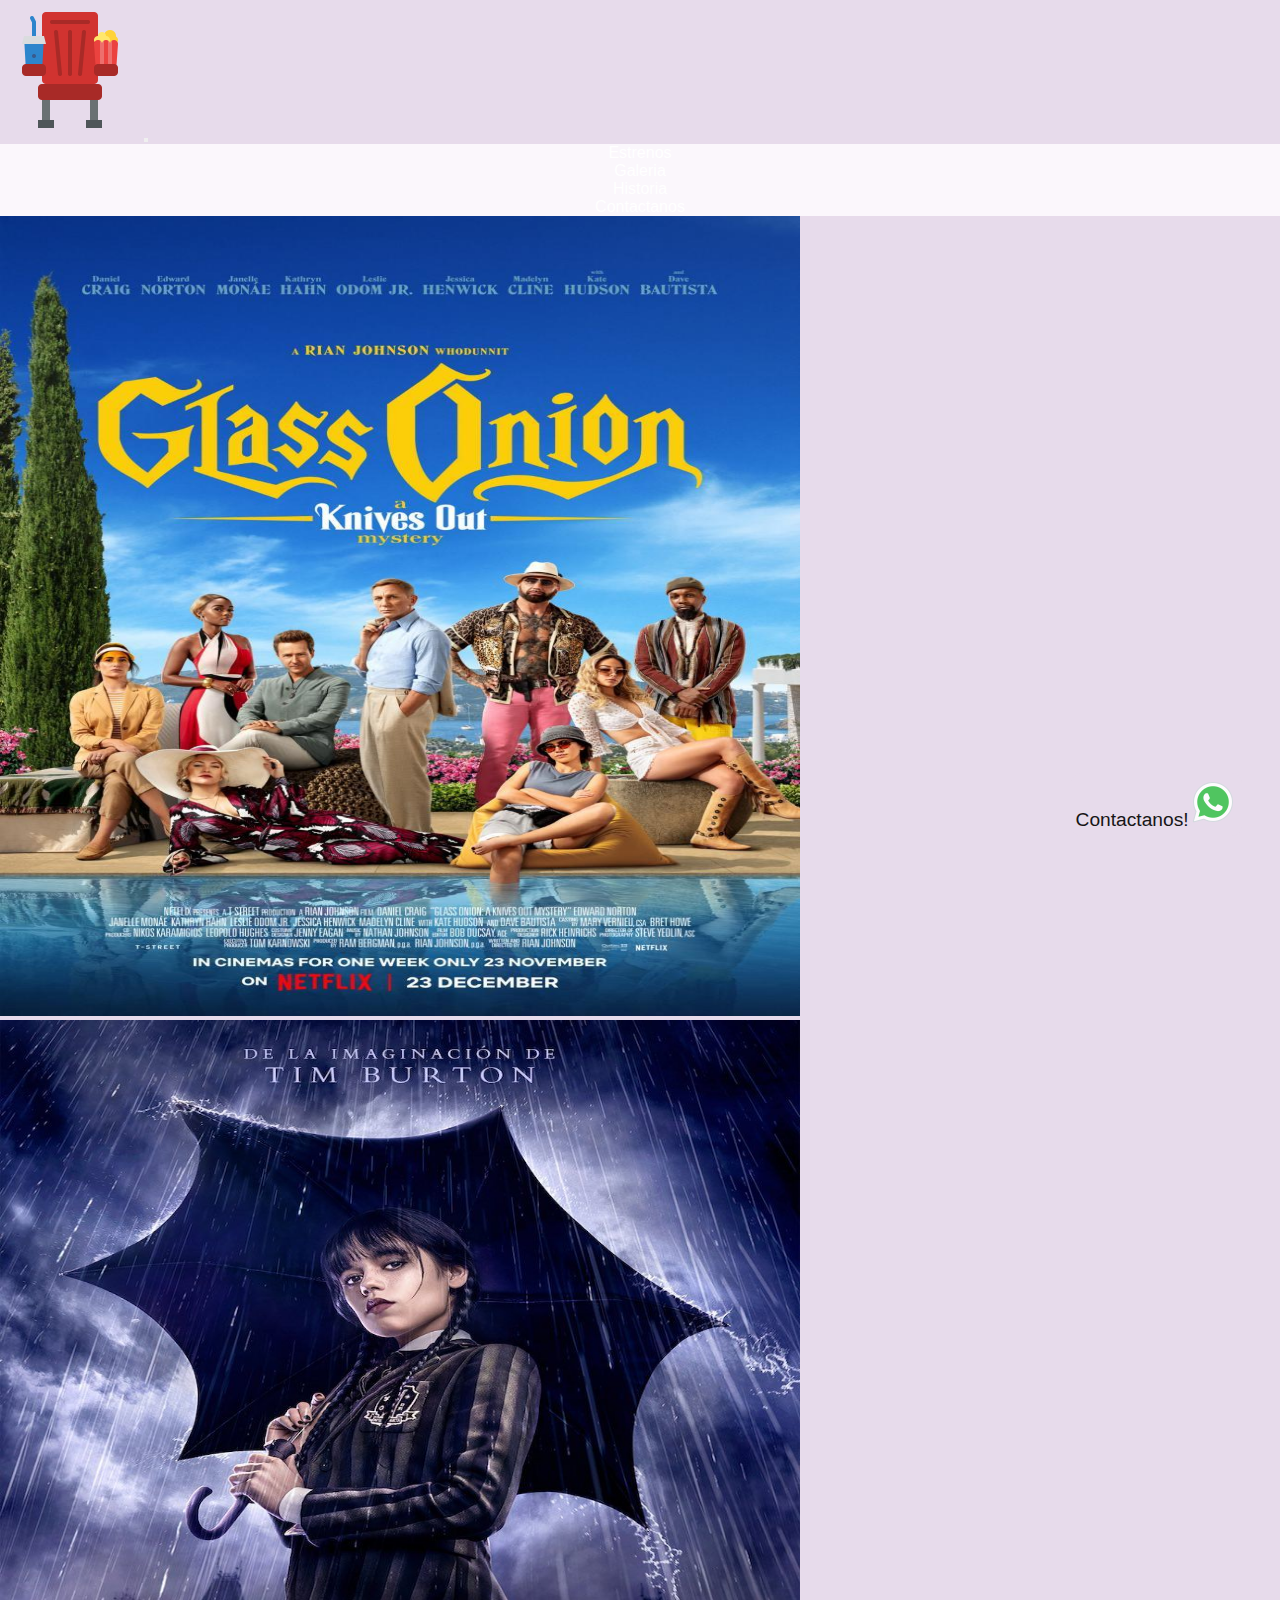
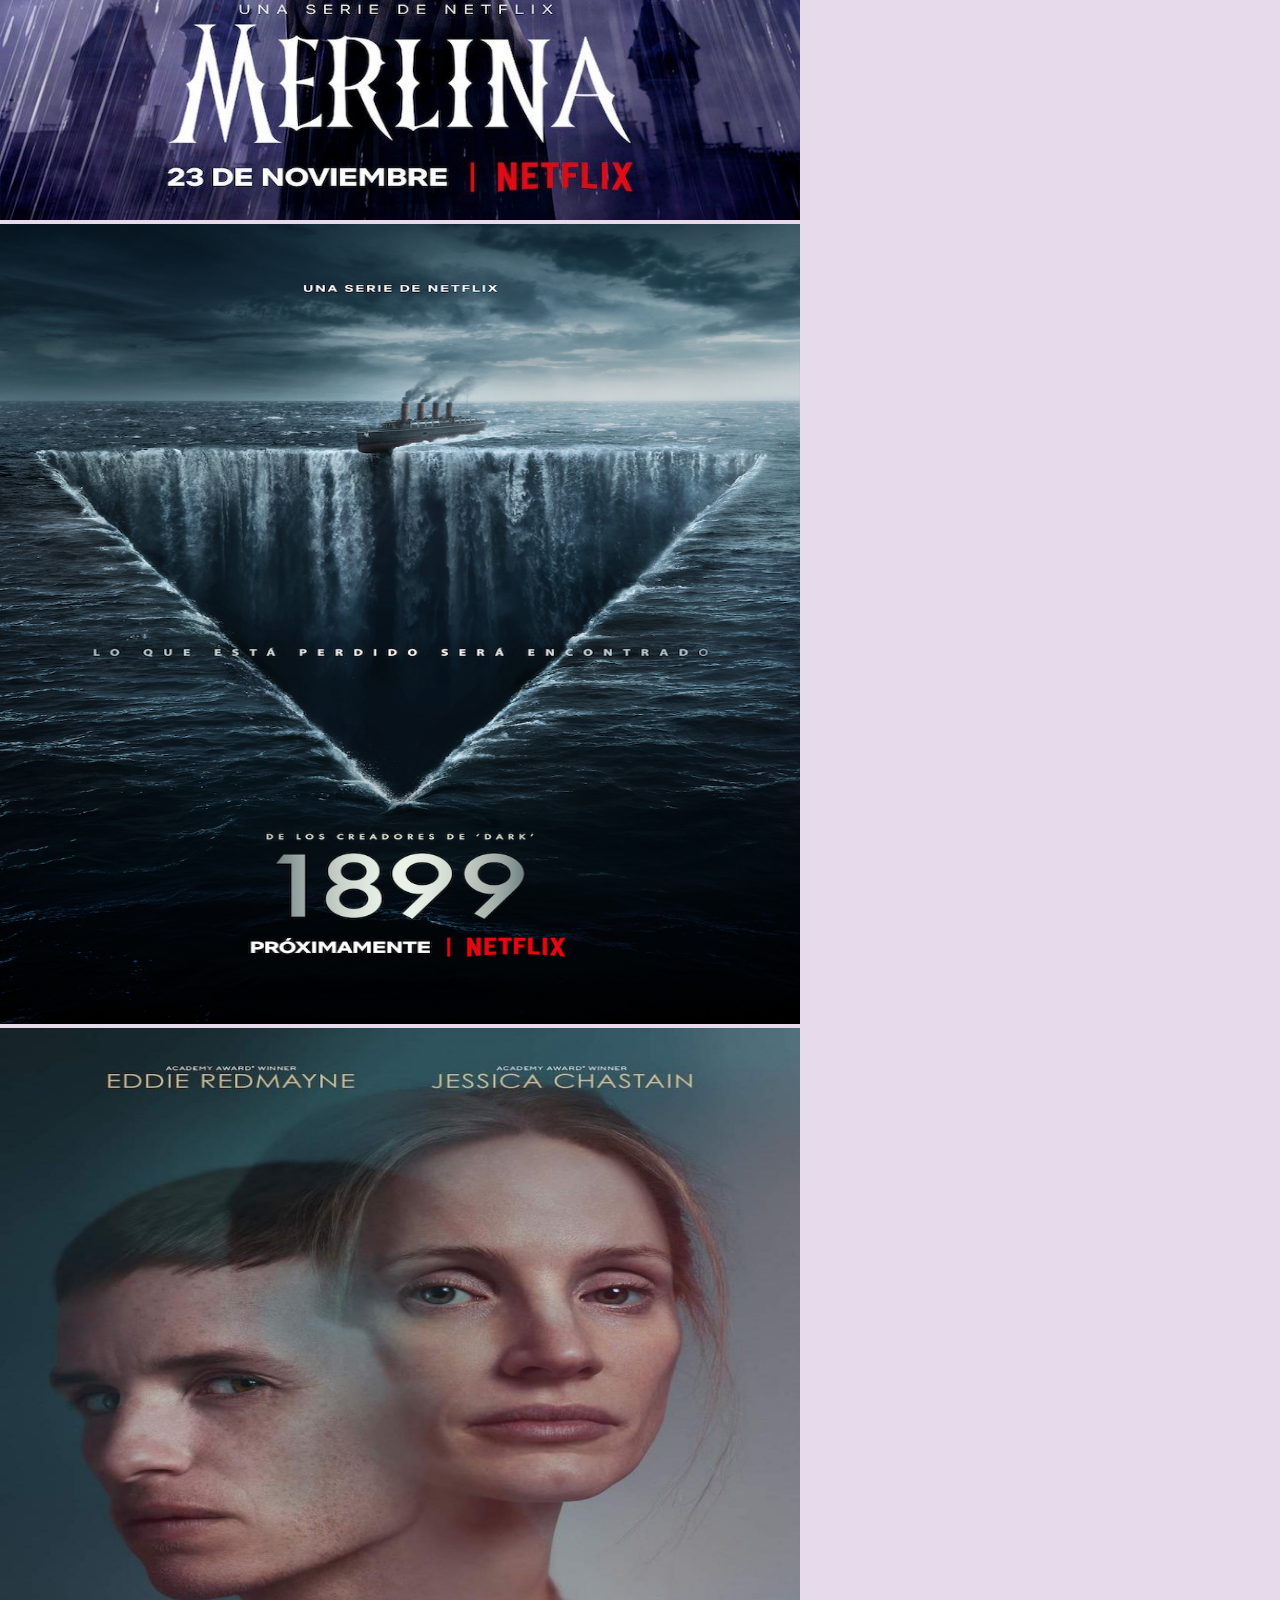
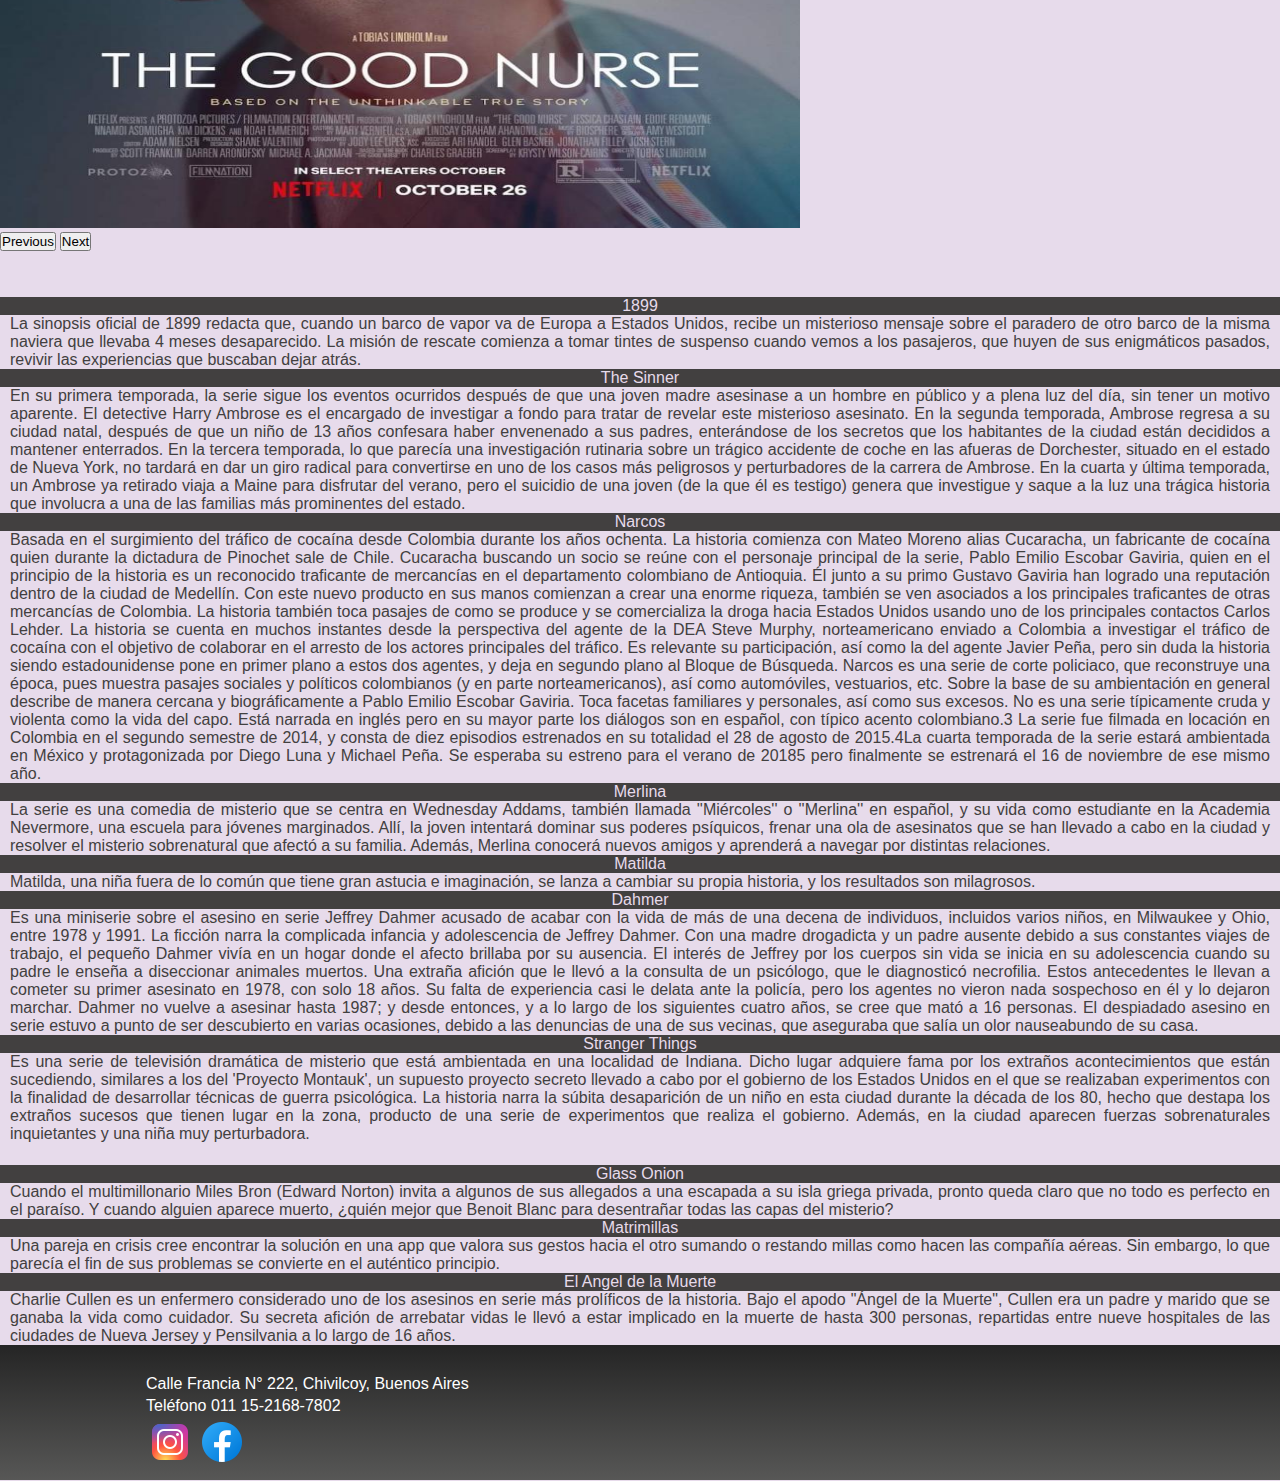
<file: Index.html>
<!DOCTYPE html>
<html lang="en">

<head>
    <meta charset="UTF-8">
    <meta http-equiv="X-UA-Compatible" content="IE=edge">
    <meta name="viewport" content="width=device-width, initial-scale=1.0">
    <meta name="keywords" content="cine, series, peliculas, criticas, festivales, internacional, nacional">
    <meta name="description" content="Pagina de criticas de peliculas y series">
    <title>Tu Butaca</title>
    <!--ICONO-->
    <link rel="shortcut icon" href="./img/Butaca.png" type="image/x-icon">
    <!-- link google fonts -->
    <link rel="preconnect" href="https://fonts.googleapis.com">
    <link rel="preconnect" href="https://fonts.gstatic.com" crossorigin>
    <link href="https://fonts.googleapis.com/css2?family=Poppins:ital,wght@1,400;1,500&display=swap" rel="stylesheet">
    <link rel="stylesheet" href="https://cdnjs.cloudflare.com/ajax/libs/font-awesome/6.2.1/css/all.min.css"
        integrity="sha512-MV7K8+y+gLIBoVD59lQIYicR65iaqukzvf/nwasF0nqhPay5w/9lJmVM2hMDcnK1OnMGCdVK+iQrJ7lzPJQd1w=="
        crossorigin="anonymous" referrerpolicy="no-referrer" />
    <!-- link animaciones -->
    <link href="https://unpkg.com/aos@2.3.1/dist/aos.css" rel="stylesheet">
    <!--CDN BOOTSTRAP-->
    <link href="https://cdn.jsdelivr.net/npm/bootstrap@5.3.0-alpha1/dist/css/bootstrap.min.css" rel="stylesheet"
        integrity="sha384-GLhlTQ8iRABdZLl6O3oVMWSktQOp6b7In1Zl3/Jr59b6EGGoI1aFkw7cmDA6j6gD" crossorigin="anonymous">
    <link rel="stylesheet" href="./css/style.css">
</head>

<body>
    <!--Titulo y nav-->

    <!-- Header-->
    <header>
        <nav class="navbar navbar-expand-lg bg-body-tertiary">
            <div class="container-fluid">
                <a class="navbar-brand" href="./Index.html">
                    <img class="logoPrincipal" src="./img/Butaca.png" alt="">
                </a>
                <button class="navbar-toggler" type="button" data-bs-toggle="collapse" data-bs-target="#navbarNav"
                    aria-controls="navbarNav" aria-expanded="false" aria-label="Toggle navigation">
                    <span class="navbar-toggler-icon"></span>
                </button>
                <div class="collapse navbar-collapse" id="navbarNav">
                    <ul class="navbar-nav">
                        <li class="nav-item">
                            <a class="nav-link active" aria-current="page" href="./pages/estrenos.html">Estrenos</a>
                        </li>
                        <li class="nav-item">
                            <a class="nav-link" href="./pages/galeria.html">Galeria</a>
                        </li>
                        <li class="nav-item">
                            <a class="nav-link" href="./pages/historia.html">Historia</a>
                        </li>
                        <li class="nav-item">
                            <a class="nav-link" href="./pages/contactanos.html">Contactanos</a>
                        </li>
                    </ul>
                </div>
            </div>
        </nav>
    </header>

    <!-- Main-->
    <main>
        <div id="carouselExample" class="carousel slide">
            <div class="carousel-inner">
                <div class="carousel-item active">
                    <img src="./img/Glass.jpg" class="d-block w-100" alt="...">
                </div>
                <div class="carousel-item">
                    <img src="./img/Merlina.jpg" class="d-block w-100" alt="...">
                </div>
                <div class="carousel-item">
                    <img src="./img/1899.jpg" class="d-block w-100" alt="...">
                </div>
                <div class="carousel-item">
                    <img src="./img/El angel.jpg" class="d-block w-100" alt="...">
                </div>
            </div>
            <button class="carousel-control-prev" type="button" data-bs-target="#carouselExample" data-bs-slide="prev">
                <span class="carousel-control-prev-icon" aria-hidden="true"></span>
                <span class="visually-hidden">Previous</span>
            </button>
            <button class="carousel-control-next" type="button" data-bs-target="#carouselExample" data-bs-slide="next">
                <span class="carousel-control-next-icon" aria-hidden="true"></span>
                <span class="visually-hidden">Next</span>
            </button>
        </div>
        <h2 data-aos="fade-up" data-aos-anchor-placement="center-bottom" data-aos-duration="2000" class="mt-2 text-center p-1">Criticas de Peliculas y Series</h2>

        <ul>
            <h4 data-aos="fade-up" data-aos-anchor-placement="center-bottom" data-aos-duration="2000" class="mt-2 text-center p-1">Series</h4>
            <ul>
                <li>1899</li>
                <p>La sinopsis oficial de 1899 redacta que, cuando un barco de vapor va de Europa a Estados Unidos, recibe un misterioso mensaje sobre el paradero de otro barco de la misma naviera que llevaba 4 meses desaparecido. La misión de rescate comienza a tomar tintes de suspenso cuando vemos a los pasajeros, que huyen de sus enigmáticos pasados, revivir las experiencias que buscaban dejar atrás. </p>
                <li>The Sinner</li>
                <p>En su primera temporada, la serie sigue los eventos ocurridos después de que una joven madre asesinase a un hombre en público y a plena luz del día, sin tener un motivo aparente. El detective Harry Ambrose es el encargado de investigar a fondo para tratar de revelar este misterioso asesinato.
                    En la segunda temporada, Ambrose regresa a su ciudad natal, después de que un niño de 13 años confesara haber envenenado a sus padres, enterándose de los secretos que los habitantes de la ciudad están decididos a mantener enterrados.
                    En la tercera temporada, lo que parecía una investigación rutinaria sobre un trágico accidente de coche en las afueras de Dorchester, situado en el estado de Nueva York, no tardará en dar un giro radical para convertirse en uno de los casos más peligrosos y perturbadores de la carrera de Ambrose.
                    En la cuarta y última temporada, un Ambrose ya retirado viaja a Maine para disfrutar del verano, pero el suicidio de una joven (de la que él es testigo) genera que investigue y saque a la luz una trágica historia que involucra a una de las familias más prominentes del estado.</p>
                <li>Narcos</li>
                <p>Basada en el surgimiento del tráfico de cocaína desde Colombia durante los años ochenta. La historia comienza con Mateo Moreno alias Cucaracha, un fabricante de cocaína quien durante la dictadura de Pinochet sale de Chile. Cucaracha buscando un socio se reúne con el personaje principal de la serie, Pablo Emilio Escobar Gaviria, quien en el principio de la historia es un reconocido traficante de mercancías en el departamento colombiano de Antioquia. Él junto a su primo Gustavo Gaviria han logrado una reputación dentro de la ciudad de Medellín. Con este nuevo producto en sus manos comienzan a crear una enorme riqueza, también se ven asociados a los principales traficantes de otras mercancías de Colombia. La historia también toca pasajes de como se produce y se comercializa la droga hacia Estados Unidos usando uno de los principales contactos Carlos Lehder.
                    La historia se cuenta en muchos instantes desde la perspectiva del agente de la DEA Steve Murphy, norteamericano enviado a Colombia a investigar el tráfico de cocaína con el objetivo de colaborar en el arresto de los actores principales del tráfico. Es relevante su participación, así como la del agente Javier Peña, pero sin duda la historia siendo estadounidense pone en primer plano a estos dos agentes, y deja en segundo plano al Bloque de Búsqueda. Narcos es una serie de corte policiaco, que reconstruye una época, pues muestra pasajes sociales y políticos colombianos (y en parte norteamericanos), así como automóviles, vestuarios, etc. Sobre la base de su ambientación en general describe de manera cercana y biográficamente a Pablo Emilio Escobar Gaviria. Toca facetas familiares y personales, así como sus excesos. No es una serie típicamente cruda y violenta como la vida del capo. Está narrada en inglés pero en su mayor parte los diálogos son en español, con típico acento colombiano.3​ La serie fue filmada en locación en Colombia en el segundo semestre de 2014, y consta de diez episodios estrenados en su totalidad el 28 de agosto de 2015.4​
                    La cuarta temporada de la serie estará ambientada en México y protagonizada por Diego Luna y Michael Peña. Se esperaba su estreno para el verano de 20185​ pero finalmente se estrenará el 16 de noviembre de ese mismo año.</p>
                <li>Merlina</li>
                <p>La serie es una comedia de misterio que se centra en Wednesday Addams, también llamada ''Miércoles'' o ''Merlina'' en español, y su vida como estudiante en la Academia Nevermore, una escuela para jóvenes marginados.
                    Allí, la joven intentará dominar sus poderes psíquicos, frenar una ola de asesinatos que se han llevado a cabo en la ciudad y resolver el misterio sobrenatural que afectó a su familia. Además, Merlina conocerá nuevos amigos y aprenderá a navegar por distintas relaciones.</p>
                <li>Matilda</li>
                <p>Matilda, una niña fuera de lo común que tiene gran astucia e imaginación, se lanza a cambiar su propia historia, y los resultados son milagrosos.</p>
                <li>Dahmer</li>
                <p>Es una miniserie sobre el asesino en serie Jeffrey Dahmer acusado de acabar con la vida de más de una decena de individuos, incluidos varios niños, en Milwaukee y Ohio, entre 1978 y 1991.
                    La ficción narra la complicada infancia y adolescencia de Jeffrey Dahmer. Con una madre drogadicta y un padre ausente debido a sus constantes viajes de trabajo, el pequeño Dahmer vivía en un hogar donde el afecto brillaba por su ausencia. El interés de Jeffrey por los cuerpos sin vida se inicia en su adolescencia cuando su padre le enseña a diseccionar animales muertos. Una extraña afición que le llevó a la consulta de un psicólogo, que le diagnosticó necrofilia.
                    Estos antecedentes le llevan a cometer su primer asesinato en 1978, con solo 18 años. Su falta de experiencia casi le delata ante la policía, pero los agentes no vieron nada sospechoso en él y lo dejaron marchar. Dahmer no vuelve a asesinar hasta 1987; y desde entonces, y a lo largo de los siguientes cuatro años, se cree que mató a 16 personas. El despiadado asesino en serie estuvo a punto de ser descubierto en varias ocasiones, debido a las denuncias de una de sus vecinas, que aseguraba que salía un olor nauseabundo de su casa.</p>
                <li>Stranger Things</li>
                <p>Es una serie de televisión dramática de misterio que está ambientada en una localidad de Indiana. Dicho lugar adquiere fama por los extraños acontecimientos que están sucediendo, similares a los del 'Proyecto Montauk', un supuesto proyecto secreto llevado a cabo por el gobierno de los Estados Unidos en el que se realizaban experimentos con la finalidad de desarrollar técnicas de guerra psicológica.
                    La historia narra la súbita desaparición de un niño en esta ciudad durante la década de los 80, hecho que destapa los extraños sucesos que tienen lugar en la zona, producto de una serie de experimentos que realiza el gobierno. Además, en la ciudad aparecen fuerzas sobrenaturales inquietantes y una niña muy perturbadora.</p>
            </ul>
        </ul>


        <h3 data-aos="fade-up" data-aos-anchor-placement="center-bottom" data-aos-duration="2000" class="mt-2 text-center p-1">Peliculas</h3>
        <ul>
            <li>Glass Onion</li>
            <p>Cuando el multimillonario Miles Bron (Edward Norton) invita a algunos de sus allegados a una escapada a su isla griega privada, pronto queda claro que no todo es perfecto en el paraíso. Y cuando alguien aparece muerto, ¿quién mejor que Benoit Blanc para desentrañar todas las capas del misterio?</p>
            <li>Matrimillas</li>
            <p>Una pareja en crisis cree encontrar la solución en una app que valora sus gestos hacia el otro sumando o restando millas como hacen las compañía aéreas. Sin embargo, lo que parecía el fin de sus problemas se convierte en el auténtico principio.</p>
            <li>El Angel de la Muerte</li>
            <p>Charlie Cullen es un enfermero considerado uno de los asesinos en serie más prolíficos de la historia. Bajo el apodo "Ángel de la Muerte", Cullen era un padre y marido que se ganaba la vida como cuidador. Su secreta afición de arrebatar vidas le llevó a estar implicado en la muerte de hasta 300 personas, repartidas entre nueve hospitales de las ciudades de Nueva Jersey y Pensilvania a lo largo de 16 años.</p>
        </ul>
    </main>

    <!-- Footer-->
    <footer>
        <section ID="cajaFooter">
            <div class="footerContacto fw-semibold fs-5">
                <h4 data-aos="fade-up" data-aos-anchor-placement="center-bottom" data-aos-duration="2000" class="mt-2 text-center p-1">CONTACTO</h4>
                <p> Calle Francia N° 222, Chivilcoy, Buenos Aires </p>
                <p>Teléfono 011 15-2168-7802 </p>
                <p class="parrafoWhatsapp"><a href="https://wa.me/541121687802" class="logoWhatsapp  fw-bold" target="blank">Contactanos!<img src="./img/iconoWhatsapp1.png" alt="Ícono de Whatsapp" ></p>
                </a>
                <a href="https://www.instagram.com/" target="blank"><img src="./img/iconoInstragram.png" alt="Ícono de Instagram" class="logoInstagram">
                </a>
                <a href="https://www.facebook.com/" target="blank"><img src="./img/iconoFacebook.png" alt="Ícono de Facebook" class="logoFacebook">
                </a>
            </div>
        </section>
    </footer>

    <!--link animaciones-->
    <script src="https://unpkg.com/aos@2.3.1/dist/aos.js"></script>
    <script>
        AOS.init();
    </script>

    <!--CDN BOOTSTRAP-->
    <script src="https://cdn.jsdelivr.net/npm/bootstrap@5.3.0-alpha1/dist/js/bootstrap.bundle.min.js"
        integrity="sha384-w76AqPfDkMBDXo30jS1Sgez6pr3x5MlQ1ZAGC+nuZB+EYdgRZgiwxhTBTkF7CXvN"
        crossorigin="anonymous"></script>
</body>

</html>
</file>
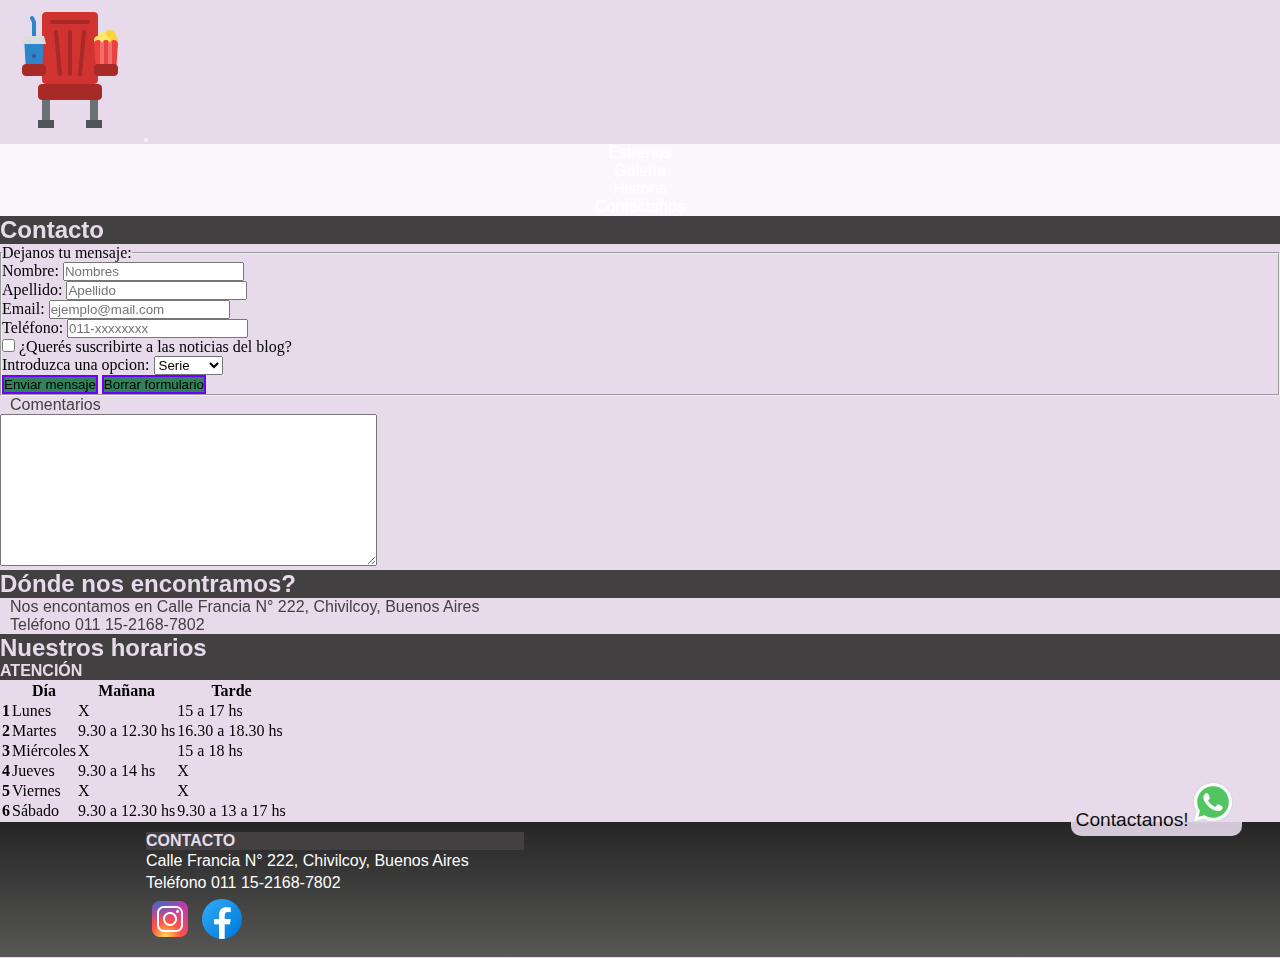
<file: pages/contactanos.html>
<!DOCTYPE html>
<html lang="en">
<head>
    <meta charset="UTF-8">
    <meta http-equiv="X-UA-Compatible" content="IE=edge">
    <meta name="viewport" content="width=device-width, initial-scale=1.0">
    <meta name="keywords" content="contacto">
    <meta name="description" content="Pagina de contacto">
    <title>Tu Butaca</title>
    <!--ICONO-->
    <link rel="shortcut icon" href="../img/Butaca.png" type="image/x-icon">
    <!-- link google fonts -->
    <link rel="preconnect" href="https://fonts.googleapis.com"><link rel="preconnect" href="https://fonts.gstatic.com" crossorigin><link href="https://fonts.googleapis.com/css2?family=Poppins:ital,wght@1,400;1,500&display=swap" rel="stylesheet">
    <link rel="stylesheet" href="https://cdnjs.cloudflare.com/ajax/libs/font-awesome/6.2.1/css/all.min.css" integrity="sha512-MV7K8+y+gLIBoVD59lQIYicR65iaqukzvf/nwasF0nqhPay5w/9lJmVM2hMDcnK1OnMGCdVK+iQrJ7lzPJQd1w==" crossorigin="anonymous" referrerpolicy="no-referrer" />
    <!-- link animaciones -->
    <link href="https://unpkg.com/aos@2.3.1/dist/aos.css" rel="stylesheet">
    <!--CDN BOOTSTRAP-->
    <link href="https://cdn.jsdelivr.net/npm/bootstrap@5.3.0-alpha1/dist/css/bootstrap.min.css" rel="stylesheet"
    integrity="sha384-GLhlTQ8iRABdZLl6O3oVMWSktQOp6b7In1Zl3/Jr59b6EGGoI1aFkw7cmDA6j6gD" crossorigin="anonymous">
    <link rel="stylesheet" href="../css/style.css">
</head>
<body>
    <!--Titulo y nav-->

    <!-- Header-->
    <header>
        <nav class="navbar navbar-expand-lg bg-body-tertiary">
            <div class="container-fluid">
                <a class="navbar-brand" href="../Index.html">
                    <img class="logoPrincipal" src="../img/Butaca.png" alt="">
                </a>
                <button class="navbar-toggler" type="button" data-bs-toggle="collapse" data-bs-target="#navbarNav"
                    aria-controls="navbarNav" aria-expanded="false" aria-label="Toggle navigation">
                    <span class="navbar-toggler-icon"></span>
                </button>
                <div class="collapse navbar-collapse" id="navbarNav">
                    <ul class="navbar-nav">
                        <li class="nav-item">
                            <a class="nav-link" aria-current="page" href="../pages/estrenos.html">Estrenos</a>
                        </li>
                        <li class="nav-item">
                            <a class="nav-link" href="../pages/galeria.html">Galeria</a>
                        </li>
                        <li class="nav-item">
                            <a class="nav-link" href="../pages/historia.html">Historia</a>
                        </li>
                        <li class="nav-item">
                            <a class="nav-link active" href="../pages/contactanos.html">Contactanos</a>
                        </li>
                    </ul>
                </div>
            </div>
        </nav>
    </header>

    <!-- Main-->
    <main id="mainContacto" class="container-fuid">

        <div class="row  p-2">
        <section class="col-12 col-lg-7" data-aos="flip-right"
        data-aos-easing="ease-out-cubic"
        data-aos-duration="2000" >
            <h2 class="text-center p-1" >Contacto</h2>
            <form >
            <fieldset >
                <legend class="fw-semibold fs-5">Dejanos tu mensaje:</legend>
                <div class="mb-3 fw-semibold fs-5">
                    <label for="disabledTextInput" class="form-label">Nombre:</label>
                    <input type="text" id="disabledTextInput" class="form-control" placeholder="Nombres">
                </div>
                <div class="mb-3 fw-semibold fs-5">
                    <label for="disabledTextInput" class="form-label">Apellido:</label>
                    <input type="text" id="disabledTextInput" class="form-control" placeholder="Apellido">
                </div>
                <div class="mb-3 fw-semibold fs-5">
                    <label for="disabledTextInput" class="form-label">Email:</label>
                    <input type="email" id="disabledTextInput" class="form-control" placeholder="ejemplo@mail.com">
                </div>
                <div class="mb-3 fw-semibold fs-5">
                    <label for="disabledTextInput" class="form-label">Teléfono:</label>
                    <input type="telefono" id="disabledTextInput" class="form-control" placeholder="011-xxxxxxxx">
                </div>

                <div class="form-check">
                    <input class="form-check-input" type="checkbox" value="" id="flexCheckDefault">
                    <label class="form-check-label fw-semibold fs-5" for="flexCheckDefault">
                        ¿Querés suscribirte a las noticias del blog?
                    </label>
                </div>

                <div class="mb-3 fw-semibold fs-5">
                    <label for="disabledSelect" class="form-label">Introduzca una opcion:</label>
                    <select id="disabledSelect" class="form-select" >
                        <option value="1">Serie</option>
                        <option value="2">Pelicula</option>
                        <option value="3">Otro</option>
                    </select>
                </div>

                <div class="my-2 d-flex justify-content-around contactoBotones">
                <button type="submit" class="btn btn-primary fw-semibold fs-5">Enviar mensaje</button>
                <button type="reset" class="btn btn-primary fw-semibold fs-5">Borrar formulario</button>
                </div>
            </fieldset>
                <div class="comentarios fw-semibold fs-5 mt-2 d-flex flex-column">
                    <p class="m-0 p-1">Comentarios</p>
                    <textarea name="" id="" cols="45" rows="10" class="align-items-center"></textarea>
                </div>
            </form>

        </section>

        <section class="col-12 col-lg-5" data-aos="flip-left"
        data-aos-easing="ease-out-cubic"
        data-aos-duration="2000" >
            <h2 class="text-center p-1"  >Dónde nos encontramos?</h2>
                    <p class="fw-semibold fs-5 lh-sm"> Nos encontamos en Calle Francia N° 222, Chivilcoy, Buenos Aires </p>
                    <p class="fw-semibold fs-5 lh-sm">Teléfono 011 15-2168-7802</p>


            <!--Seccion Horarios-->
            <h2  class="p-1 mt-3 text-center">Nuestros horarios</h2>
            
            <!-- TABLA DE HORARIOS  -->
    
                    <table class=" table text-center fw-semibold fs-5"> 
                        <h4 class="text-center">ATENCIÓN</h4>
                        <thead>
                            <tr>
                                <th scope="col"></th>
                                <th scope="col">Día</th>
                                <th scope="col">Mañana</th>
                                <th scope="col">Tarde</th>
                            </tr>
                        </thead>
    
                        <tbody>
                            <tr>
                                <th scope="row">1</th>
                                <td>Lunes</td>
                                <td>X</td>
                                <td>15 a 17 hs</td>
                            </tr>
                            <tr>
                                <th scope="row">2</th>
                                <td>Martes</td>
                                <td>9.30 a 12.30 hs</td>
                                <td>16.30 a 18.30 hs</td>
                            </tr>
                            <tr>
                                <th scope="row">3</th>
                                <td>Miércoles</td>
                                <td>X</td>
                                <td>15 a 18 hs</td>
                            </tr>
                            <tr>
                                <th scope="row">4</th>
                                <td>Jueves</td>
                                <td>9.30 a 14 hs</td>
                                <td>X</td>
                            </tr>
                            <tr>
                                <th scope="row">5</th>
                                <td>Viernes</td>
                                <td>X</td>
                                <td>X</td>
                            </tr>
                            <tr>
                                <th scope="row">6</th>
                                <td>Sábado</td>
                                <td>9.30 a 12.30 hs</td>
                                <td>9.30 a 13 a 17 hs</td>
                            </tr>
                        </tbody>
                    </table>
                </section>
        </section>
    </div>
    </main>
    

    <!-- Footer-->
    <footer>
        <section ID="cajaFooter">
            <div class="footerContacto fw-semibold fs-5">
                <h4 data-aos="fade-up" data-aos-anchor-placement="center-bottom" data-aos-duration="2000" class="mt-2 text-center p-1">CONTACTO</h4>
                <p> Calle Francia N° 222, Chivilcoy, Buenos Aires </p>
                <p>Teléfono 011 15-2168-7802 </p>
                <p class="parrafoWhatsapp"><a href="https://wa.me/541121687802" class="logoWhatsapp  fw-bold" target="blank">Contactanos!<img src="../img/iconoWhatsapp1.png" alt="Ícono de Whatsapp" ></p>
                </a>
                <a href="https://www.instagram.com/" target="blank"><img src="../img/iconoInstragram.png" alt="Ícono de Instagram" class="logoInstagram">
                </a>
                <a href="https://www.facebook.com/" target="blank"><img src="../img/iconoFacebook.png" alt="Ícono de Facebook" class="logoFacebook">
                </a>
            </div>
        </section>
    </footer>

    <!--link animaciones-->
    <script src="https://unpkg.com/aos@2.3.1/dist/aos.js"></script>
    <script>
        AOS.init();
    </script>

    <!--CDN BOOTSTRAP-->
    <script src="https://cdn.jsdelivr.net/npm/bootstrap@5.3.0-alpha1/dist/js/bootstrap.bundle.min.js"
    integrity="sha384-w76AqPfDkMBDXo30jS1Sgez6pr3x5MlQ1ZAGC+nuZB+EYdgRZgiwxhTBTkF7CXvN"
    crossorigin="anonymous"></script>
</body>
</html>
</file>
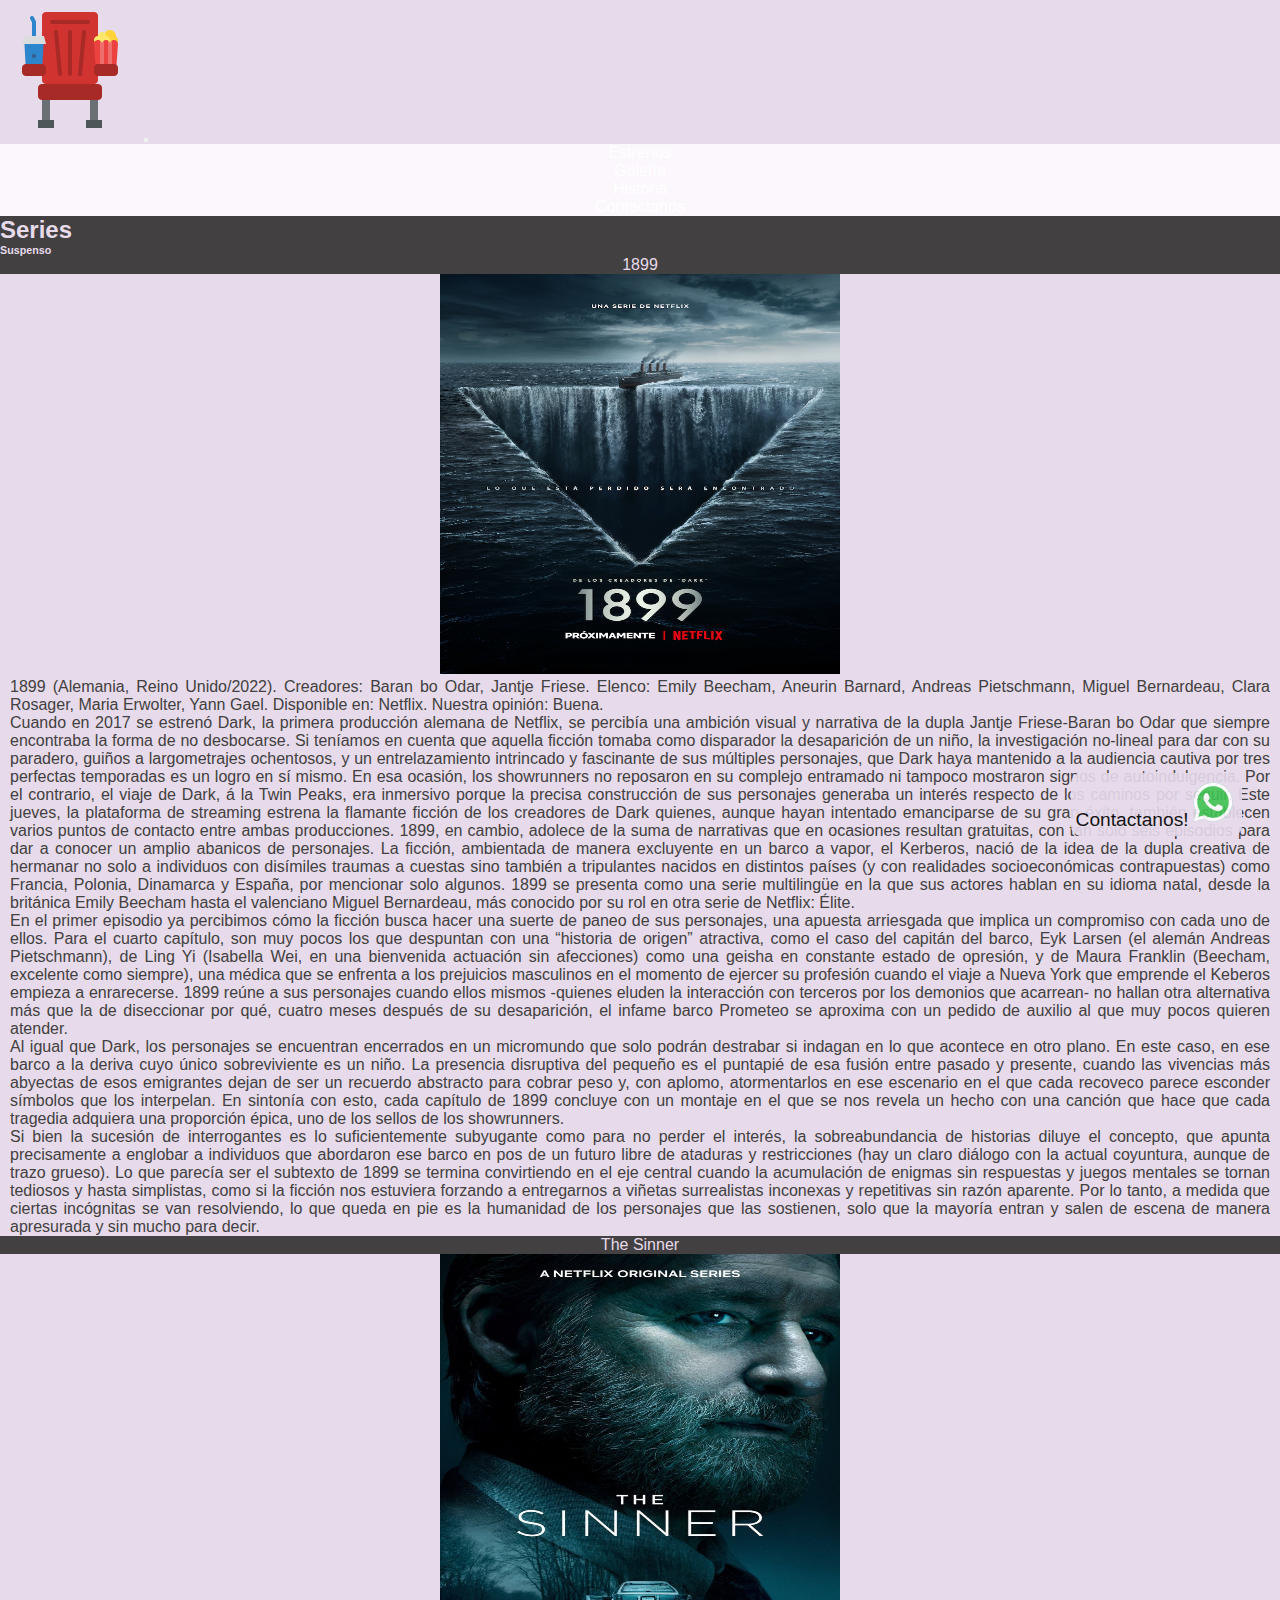
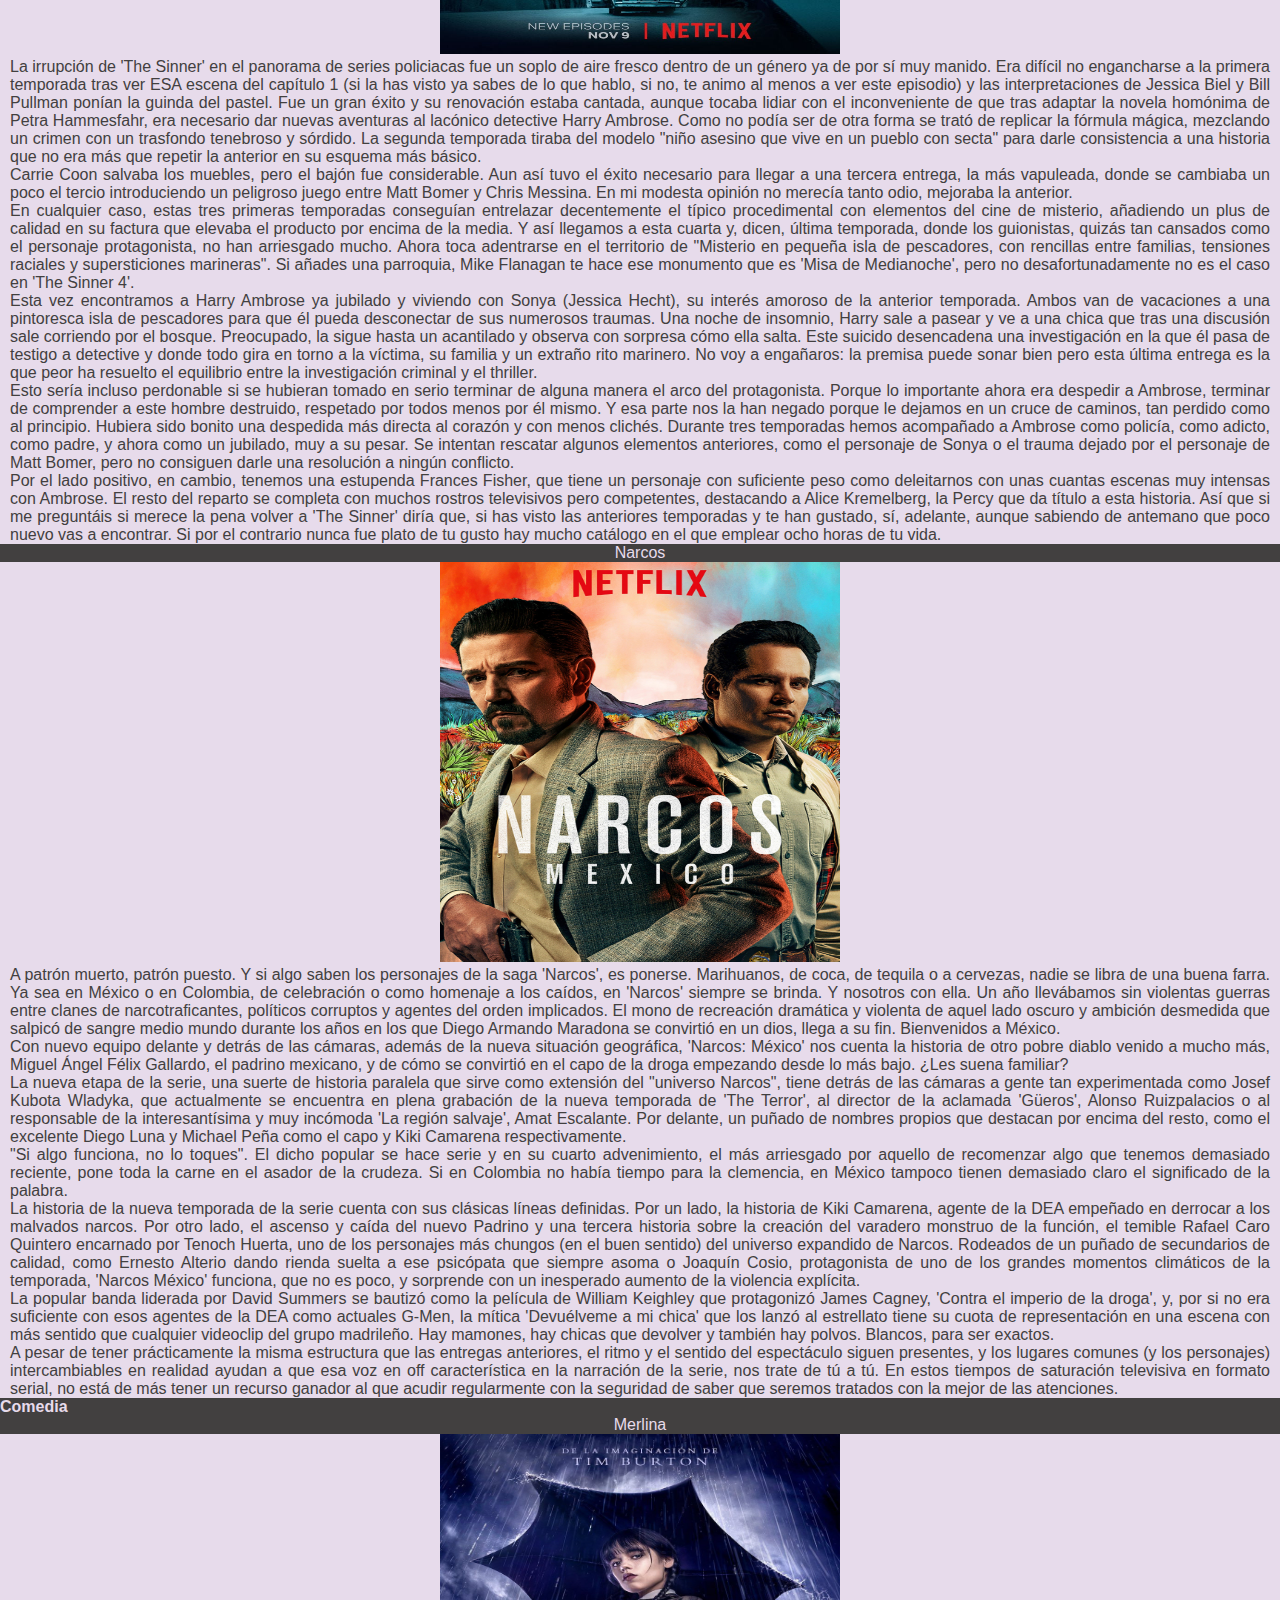
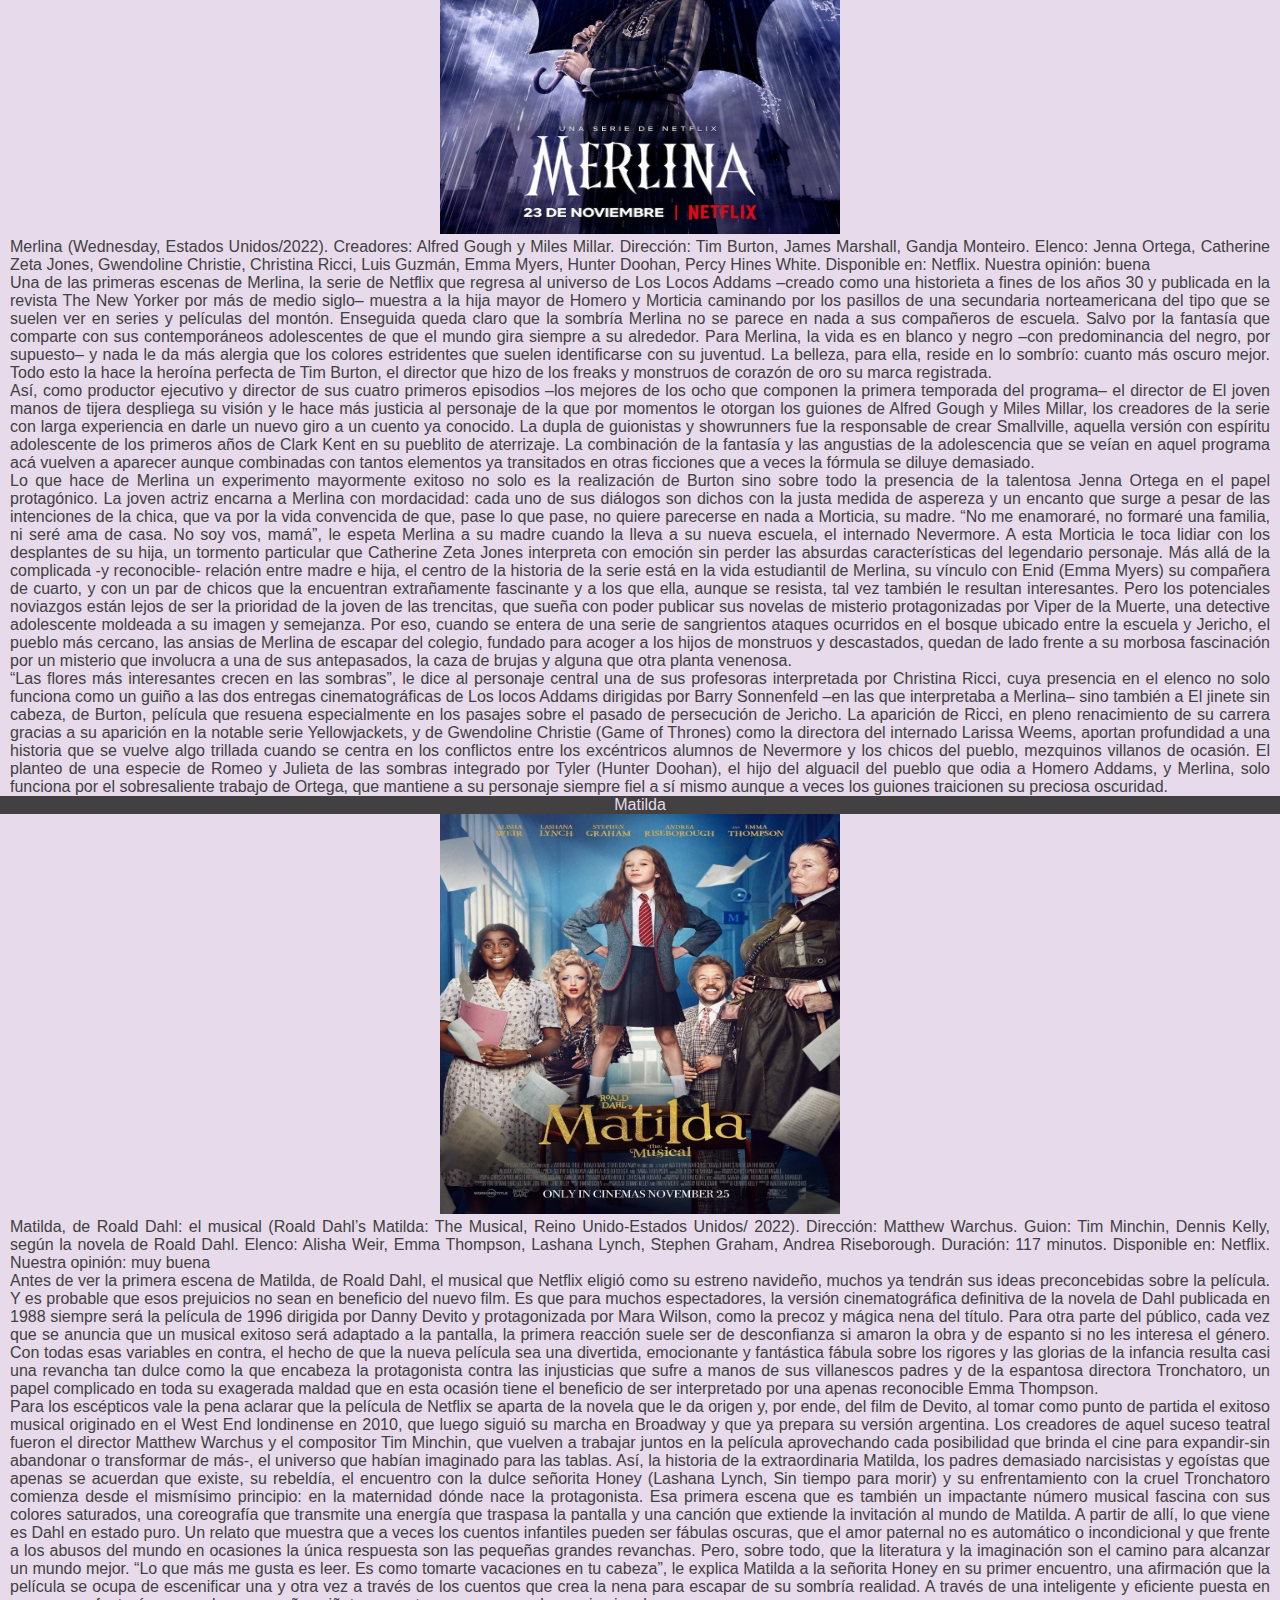
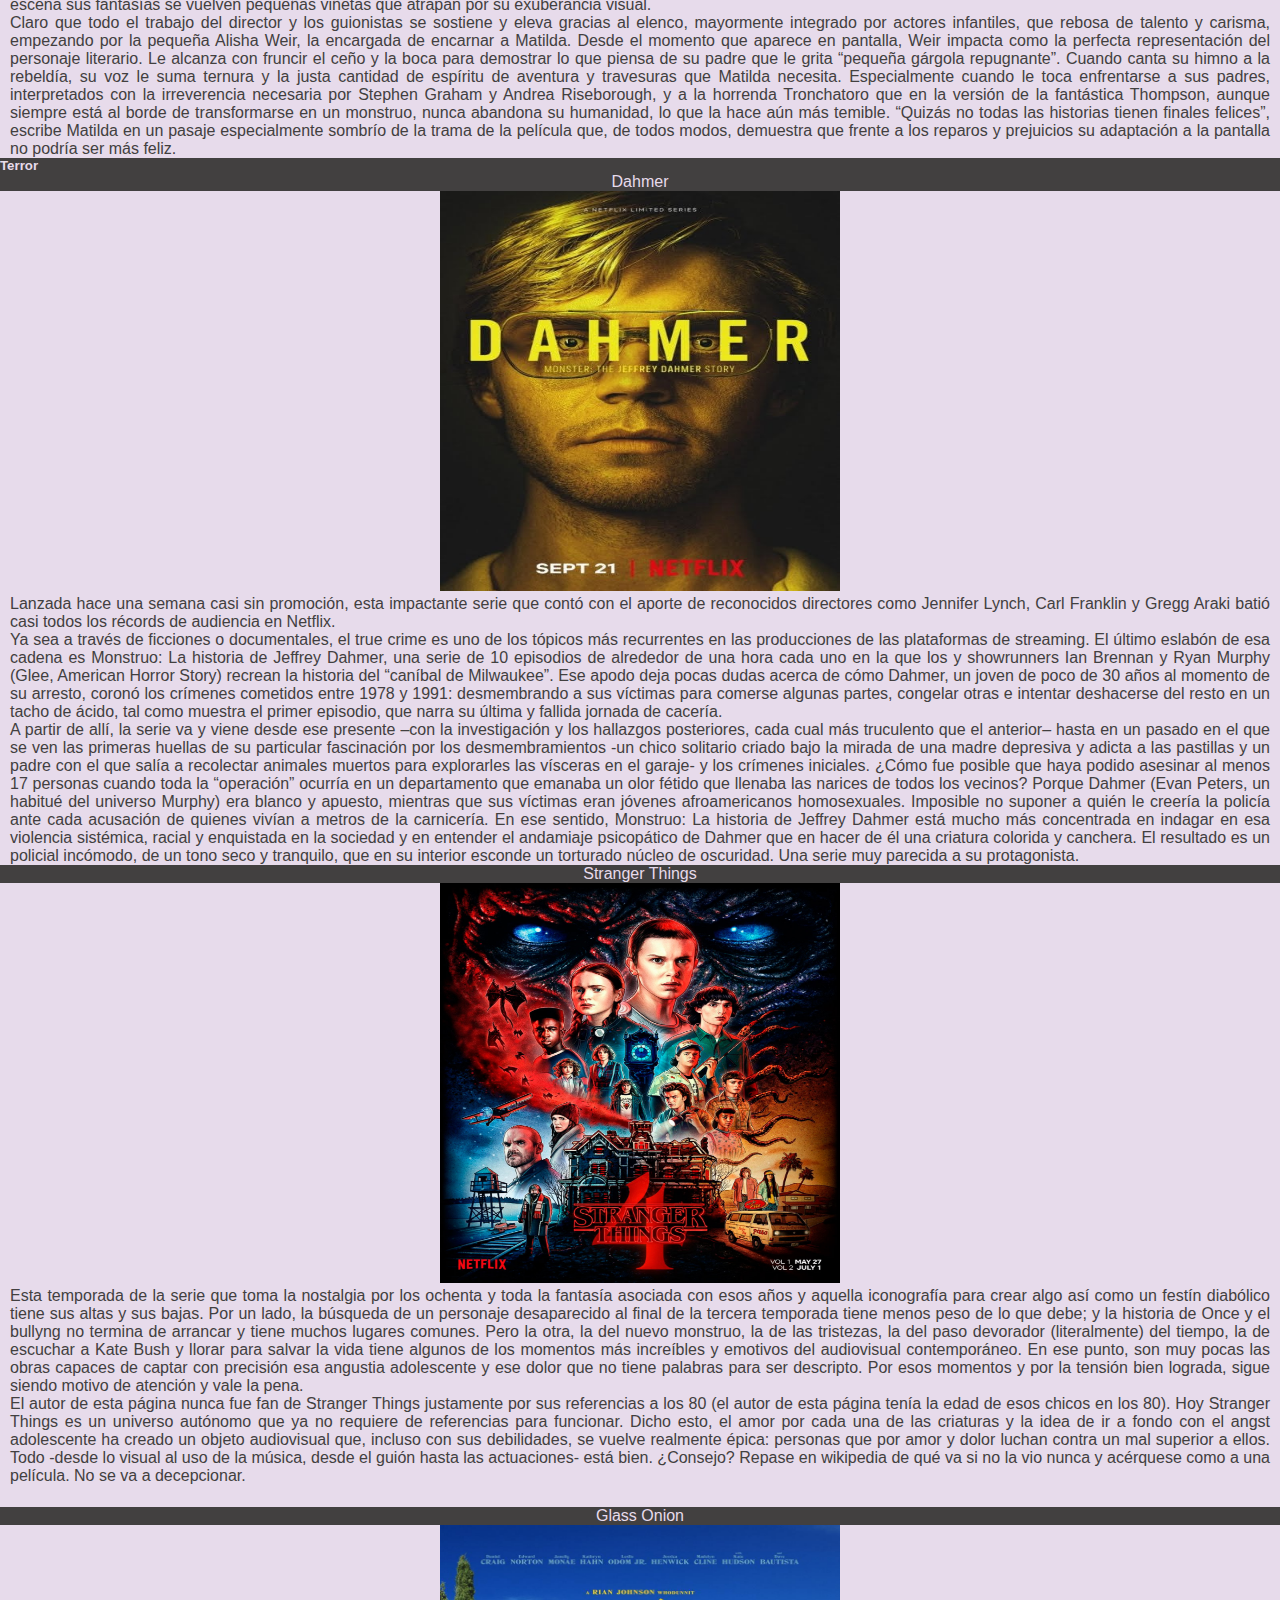
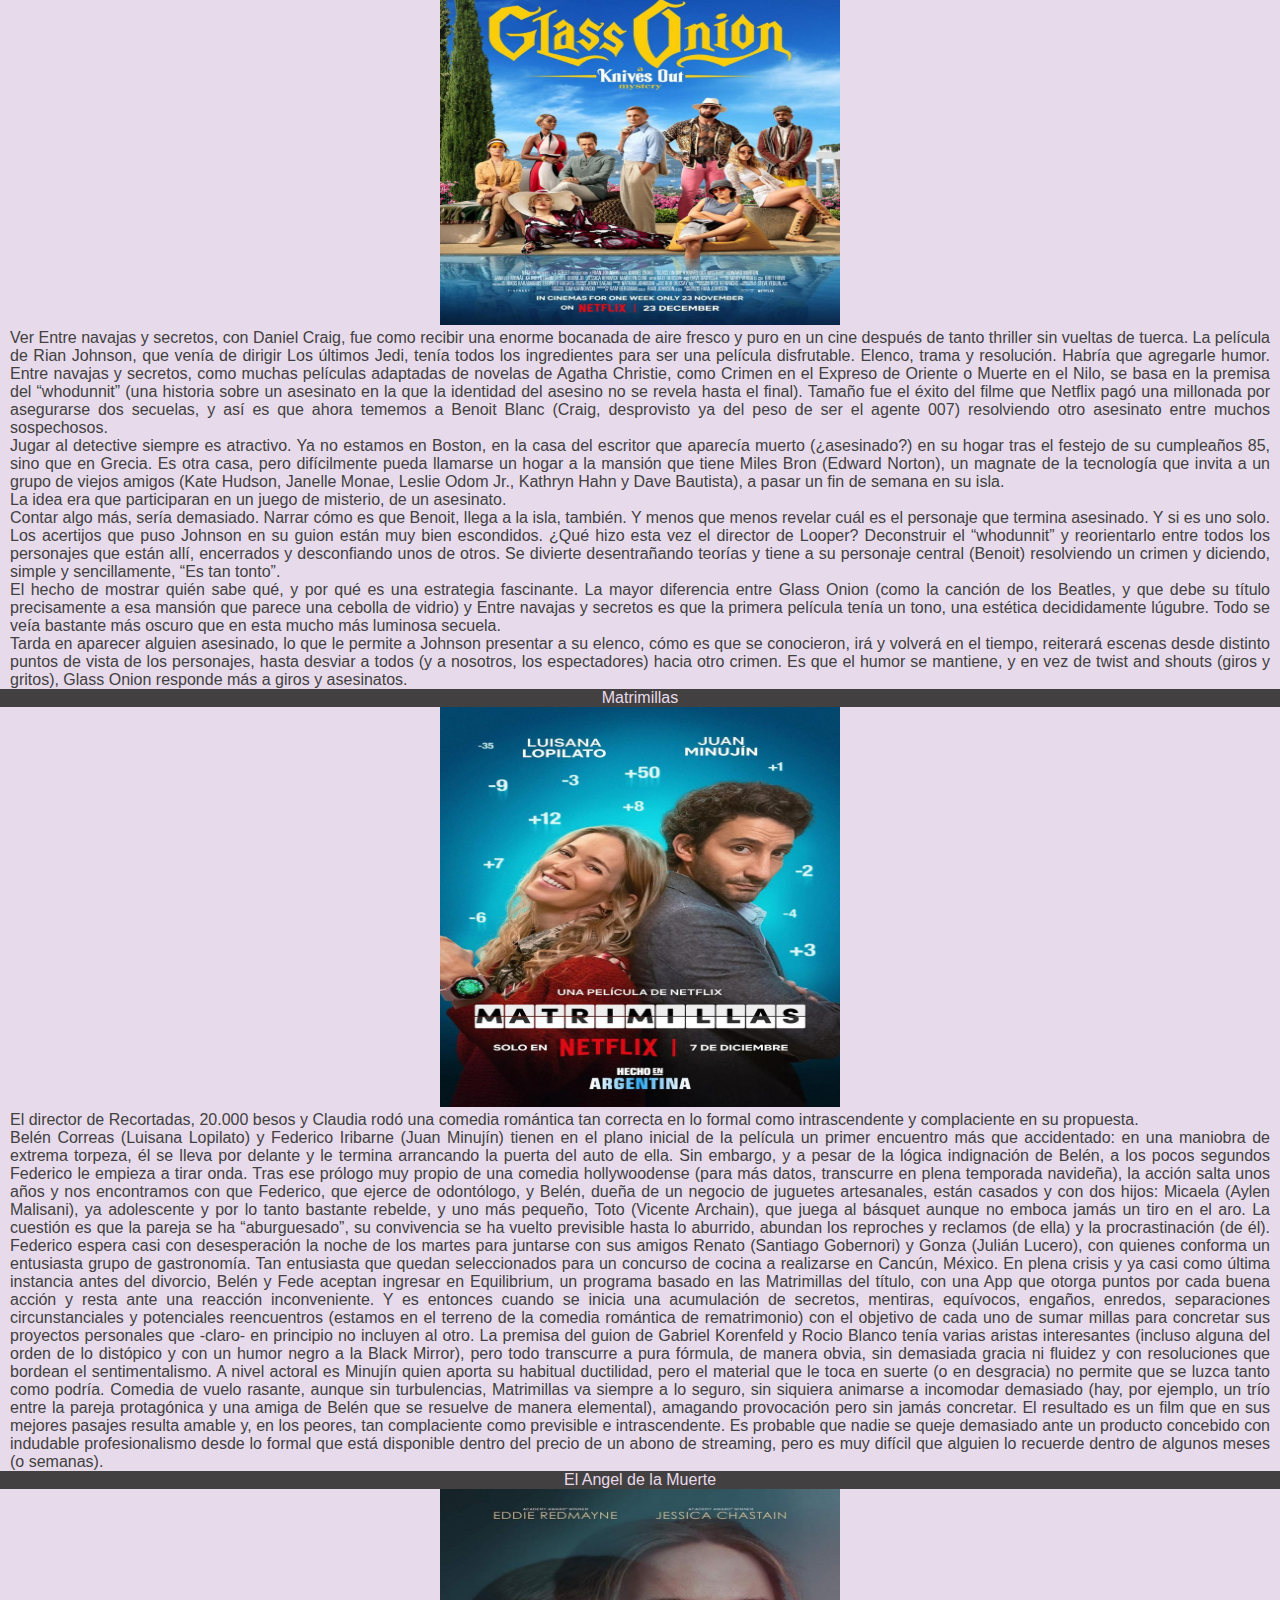
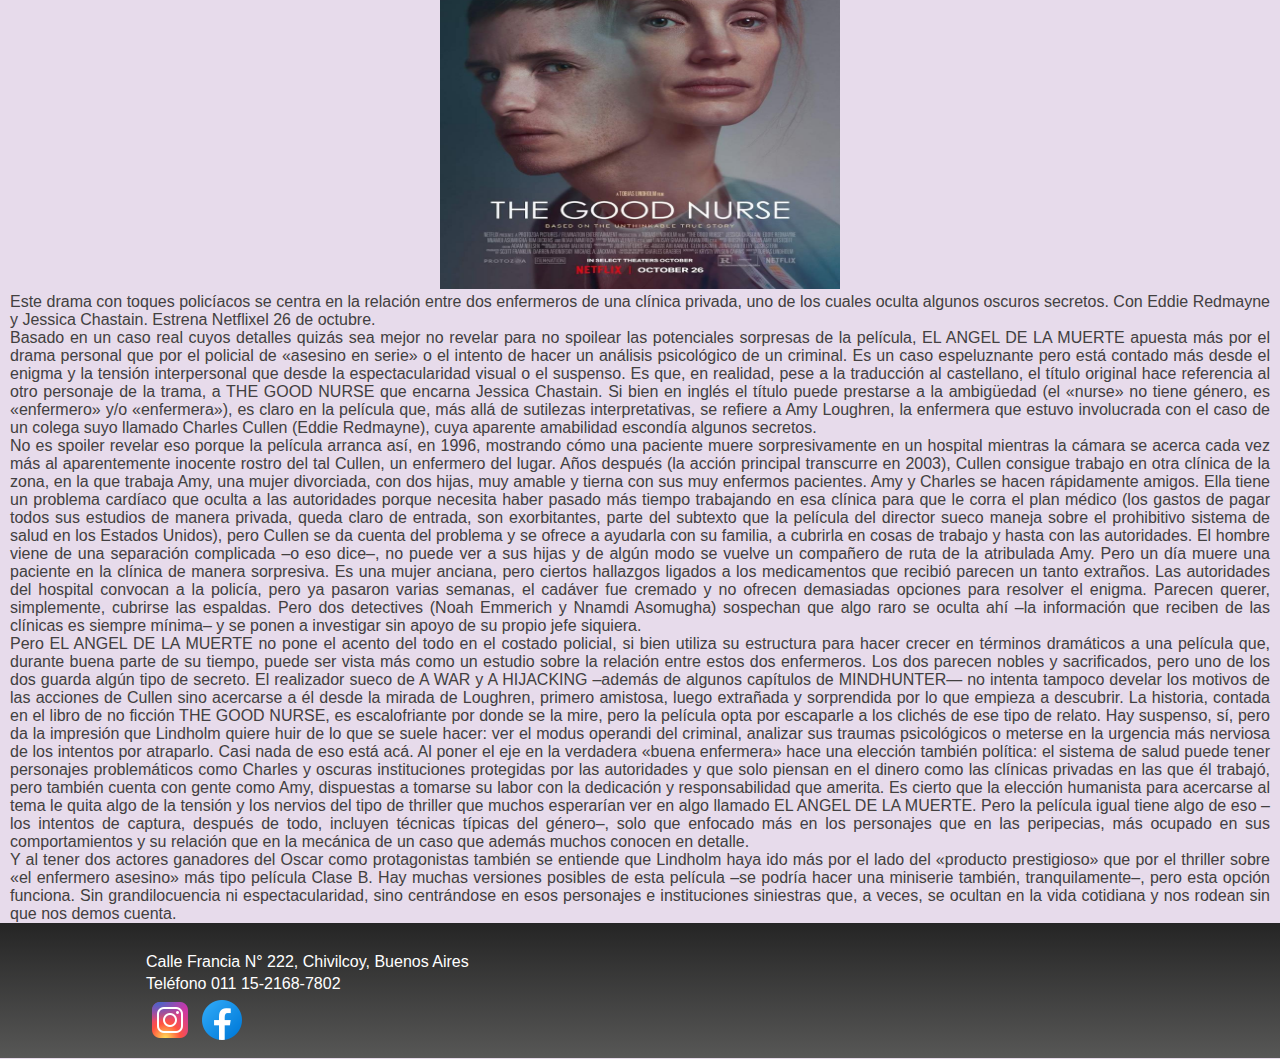
<file: pages/estrenos.html>
<!DOCTYPE html>
<html lang="en">

<head>
    <meta charset="UTF-8">
    <meta http-equiv="X-UA-Compatible" content="IE=edge">
    <meta name="viewport" content="width=device-width, initial-scale=1.0">
    <meta name="keywords" content="criticas, peliculas, series, nacional, internacional">
    <meta name="description" content="Criticas de los distintos estrenos">
    <title>Tu Butaca</title>
    <!--ICONO-->
    <link rel="shortcut icon" href="../img/Butaca.png" type="image/x-icon">
    <!-- link google fonts -->
    <link rel="preconnect" href="https://fonts.googleapis.com">
    <link rel="preconnect" href="https://fonts.gstatic.com" crossorigin>
    <link href="https://fonts.googleapis.com/css2?family=Poppins:ital,wght@1,400;1,500&display=swap" rel="stylesheet">
    <link rel="stylesheet" href="https://cdnjs.cloudflare.com/ajax/libs/font-awesome/6.2.1/css/all.min.css"
        integrity="sha512-MV7K8+y+gLIBoVD59lQIYicR65iaqukzvf/nwasF0nqhPay5w/9lJmVM2hMDcnK1OnMGCdVK+iQrJ7lzPJQd1w=="
        crossorigin="anonymous" referrerpolicy="no-referrer" />
    <!-- link animaciones -->
    <link href="https://unpkg.com/aos@2.3.1/dist/aos.css" rel="stylesheet">
    <!--CDN BOOTSTRAP-->
    <link href="https://cdn.jsdelivr.net/npm/bootstrap@5.3.0-alpha1/dist/css/bootstrap.min.css" rel="stylesheet"
        integrity="sha384-GLhlTQ8iRABdZLl6O3oVMWSktQOp6b7In1Zl3/Jr59b6EGGoI1aFkw7cmDA6j6gD" crossorigin="anonymous">
    <link rel="stylesheet" href="../css/style.css">
</head>

<body>
    <!--Titulo y nav-->

    <!-- Header-->
    <header>
        <nav class="navbar navbar-expand-lg bg-body-tertiary">
            <div class="container-fluid">
                <a class="navbar-brand" href="../Index.html">
                    <img class="logoPrincipal" src="../img/Butaca.png" alt="">
                </a>
                <button class="navbar-toggler" type="button" data-bs-toggle="collapse" data-bs-target="#navbarNav"
                    aria-controls="navbarNav" aria-expanded="false" aria-label="Toggle navigation">
                    <span class="navbar-toggler-icon"></span>
                </button>
                <div class="collapse navbar-collapse" id="navbarNav">
                    <ul class="navbar-nav">
                        <li class="nav-item">
                            <a class="nav-link active" aria-current="page" href="../pages/estrenos.html">Estrenos</a>
                        </li>
                        <li class="nav-item">
                            <a class="nav-link" href="../pages/galeria.html">Galeria</a>
                        </li>
                        <li class="nav-item">
                            <a class="nav-link" href="../pages/historia.html">Historia</a>
                        </li>
                        <li class="nav-item">
                            <a class="nav-link" href="../pages/contactanos.html">Contactanos</a>
                        </li>
                    </ul>
                </div>
            </div>
        </nav>
    </header>

    <!-- Main-->
    <main>
        <h2 data-aos="fade-up" data-aos-anchor-placement="center-bottom" data-aos-duration="2000"
            class="mt-2 text-center p-1">Series</h2>

        <ul>
            <h6>Suspenso</h6>
            <ul>
                <li>1899</li>
                <section class="estrenos"><img src="../img/1899.jpg" alt=""></section>
                <p>1899 (Alemania, Reino Unido/2022). Creadores: Baran bo Odar, Jantje Friese. Elenco: Emily Beecham,
                    Aneurin Barnard, Andreas Pietschmann, Miguel Bernardeau, Clara Rosager, Maria Erwolter, Yann Gael.
                    Disponible en: Netflix. Nuestra opinión: Buena.</p>
                <p>Cuando en 2017 se estrenó Dark, la primera
                    producción alemana de Netflix, se percibía una ambición visual y narrativa de la dupla Jantje
                    Friese-Baran bo Odar que siempre encontraba la forma de no desbocarse. Si teníamos en cuenta que
                    aquella ficción tomaba como disparador la desaparición de un niño, la investigación no-lineal para
                    dar con su paradero, guiños a largometrajes ochentosos, y un entrelazamiento intrincado y fascinante
                    de sus múltiples personajes, que Dark haya mantenido a la audiencia cautiva por tres perfectas
                    temporadas es un logro en sí mismo. En esa ocasión, los showrunners no reposaron en su complejo
                    entramado ni tampoco mostraron signos de autoindulgencia. Por el contrario, el viaje de Dark, á la
                    Twin Peaks, era inmersivo porque la precisa construcción de sus personajes generaba un interés
                    respecto de los caminos por seguir. Este jueves, la plataforma de streaming estrena la flamante
                    ficción de los creadores de Dark quienes, aunque hayan intentado emanciparse de su gran éxito,
                    también establecen varios puntos de contacto entre ambas producciones. 1899, en cambio, adolece de
                    la suma de narrativas que en ocasiones resultan gratuitas, con tan solo seis episodios para dar a
                    conocer un amplio abanicos de personajes. La ficción, ambientada de manera excluyente en un barco a
                    vapor, el Kerberos, nació de la idea de la dupla creativa de hermanar no solo a individuos con
                    disímiles traumas a cuestas sino también a tripulantes nacidos en distintos países (y con realidades
                    socioeconómicas contrapuestas) como Francia, Polonia, Dinamarca y España, por mencionar solo
                    algunos. 1899 se presenta como una serie multilingüe en la que sus actores hablan en su idioma
                    natal, desde la británica Emily Beecham hasta el valenciano Miguel Bernardeau, más conocido por su
                    rol en otra serie de Netflix: Élite.
                <p>En el primer episodio ya percibimos cómo la ficción busca hacer una suerte de paneo de sus
                    personajes, una apuesta arriesgada que implica un compromiso con cada uno de ellos. Para el cuarto
                    capítulo, son muy pocos los que despuntan con una “historia de origen” atractiva, como el caso del
                    capitán del barco, Eyk Larsen (el alemán Andreas Pietschmann), de Ling Yi (Isabella Wei, en una
                    bienvenida actuación sin afecciones) como una geisha en constante estado de opresión, y de Maura
                    Franklin (Beecham, excelente como siempre), una médica que se enfrenta a los prejuicios masculinos
                    en el momento de ejercer su profesión cuando el viaje a Nueva York que emprende el Keberos empieza a
                    enrarecerse. 1899 reúne a sus personajes cuando ellos mismos -quienes eluden la interacción con
                    terceros por los demonios que acarrean- no hallan otra alternativa más que la de diseccionar por
                    qué, cuatro meses después de su desaparición, el infame barco Prometeo se aproxima con un pedido de
                    auxilio al que muy pocos quieren atender.</p>
                <p>Al igual que Dark, los personajes se encuentran encerrados en un micromundo que solo podrán destrabar
                    si indagan en lo que acontece en otro plano. En este caso, en ese barco a la deriva cuyo único
                    sobreviviente es un niño. La presencia disruptiva del pequeño es el puntapié de esa fusión entre
                    pasado y presente, cuando las vivencias más abyectas de esos emigrantes dejan de ser un recuerdo
                    abstracto para cobrar peso y, con aplomo, atormentarlos en ese escenario en el que cada recoveco
                    parece esconder símbolos que los interpelan. En sintonía con esto, cada capítulo de 1899 concluye
                    con un montaje en el que se nos revela un hecho con una canción que hace que cada tragedia adquiera
                    una proporción épica, uno de los sellos de los showrunners.</p>
                <p>Si bien la sucesión de interrogantes es lo suficientemente subyugante como para no perder el interés,
                    la sobreabundancia de historias diluye el concepto, que apunta precisamente a englobar a individuos
                    que abordaron ese barco en pos de un futuro libre de ataduras y restricciones (hay un claro diálogo
                    con la actual coyuntura, aunque de trazo grueso). Lo que parecía ser el subtexto de 1899 se termina
                    convirtiendo en el eje central cuando la acumulación de enigmas sin respuestas y juegos mentales se
                    tornan tediosos y hasta simplistas, como si la ficción nos estuviera forzando a entregarnos a
                    viñetas surrealistas inconexas y repetitivas sin razón aparente. Por lo tanto, a medida que ciertas
                    incógnitas se van resolviendo, lo que queda en pie es la humanidad de los personajes que las
                    sostienen, solo que la mayoría entran y salen de escena de manera apresurada y sin mucho para decir.
                </p>
                <li>The Sinner</li>
                <section class="estrenos"><img src="../img/The_Sinner.jpg" alt=""></section>
                <p>La irrupción de 'The Sinner' en el panorama de series policiacas fue un soplo de aire fresco dentro
                    de un género ya de por sí muy manido. Era difícil no engancharse a la primera temporada tras ver ESA
                    escena del capítulo 1 (si la has visto ya sabes de lo que hablo, si no, te animo al menos a ver este
                    episodio) y las interpretaciones de Jessica Biel y Bill Pullman ponían la guinda del pastel.

                    Fue un gran éxito y su renovación estaba cantada, aunque tocaba lidiar con el inconveniente de que
                    tras adaptar la novela homónima de Petra Hammesfahr, era necesario dar nuevas aventuras al lacónico
                    detective Harry Ambrose.

                    Como no podía ser de otra forma se trató de replicar la fórmula mágica, mezclando un crimen con un
                    trasfondo tenebroso y sórdido. La segunda temporada tiraba del modelo "niño asesino que vive en un
                    pueblo con secta" para darle consistencia a una historia que no era más que repetir la anterior en
                    su esquema más básico.</p>
                <p>Carrie Coon salvaba los muebles, pero el bajón fue considerable. Aun así tuvo el éxito necesario para
                    llegar a una tercera entrega, la más vapuleada, donde se cambiaba un poco el tercio introduciendo un
                    peligroso juego entre Matt Bomer y Chris Messina. En mi modesta opinión no merecía tanto odio,
                    mejoraba la anterior.</p>
                <p>En cualquier caso, estas tres primeras temporadas conseguían entrelazar decentemente el típico
                    procedimental con elementos del cine de misterio, añadiendo un plus de calidad en su factura que
                    elevaba el producto por encima de la media. Y así llegamos a esta cuarta y, dicen, última temporada,
                    donde los guionistas, quizás tan cansados como el personaje protagonista, no han arriesgado mucho.

                    Ahora toca adentrarse en el territorio de "Misterio en pequeña isla de pescadores, con rencillas
                    entre familias, tensiones raciales y supersticiones marineras". Si añades una parroquia, Mike
                    Flanagan te hace ese monumento que es 'Misa de Medianoche', pero no desafortunadamente no es el caso
                    en 'The Sinner 4'.</p>
                <p>Esta vez encontramos a Harry Ambrose ya jubilado y viviendo con Sonya (Jessica Hecht), su interés
                    amoroso de la anterior temporada. Ambos van de vacaciones a una pintoresca isla de pescadores para
                    que él pueda desconectar de sus numerosos traumas. Una noche de insomnio, Harry sale a pasear y ve a
                    una chica que tras una discusión sale corriendo por el bosque. Preocupado, la sigue hasta un
                    acantilado y observa con sorpresa cómo ella salta.

                    Este suicido desencadena una investigación en la que él pasa de testigo a detective y donde todo
                    gira en torno a la víctima, su familia y un extraño rito marinero. No voy a engañaros: la premisa
                    puede sonar bien pero esta última entrega es la que peor ha resuelto el equilibrio entre la
                    investigación criminal y el thriller.</p>
                <p>Esto sería incluso perdonable si se hubieran tomado en serio terminar de alguna manera el arco del
                    protagonista. Porque lo importante ahora era despedir a Ambrose, terminar de comprender a este
                    hombre destruido, respetado por todos menos por él mismo. Y esa parte nos la han negado porque le
                    dejamos en un cruce de caminos, tan perdido como al principio. Hubiera sido bonito una despedida más
                    directa al corazón y con menos clichés.

                    Durante tres temporadas hemos acompañado a Ambrose como policía, como adicto, como padre, y ahora
                    como un jubilado, muy a su pesar. Se intentan rescatar algunos elementos anteriores, como el
                    personaje de Sonya o el trauma dejado por el personaje de Matt Bomer, pero no consiguen darle una
                    resolución a ningún conflicto.</p>
                <p>Por el lado positivo, en cambio, tenemos una estupenda Frances Fisher, que tiene un personaje con
                    suficiente peso como deleitarnos con unas cuantas escenas muy intensas con Ambrose. El resto del
                    reparto se completa con muchos rostros televisivos pero competentes, destacando a Alice Kremelberg,
                    la Percy que da título a esta historia.

                    Así que si me preguntáis si merece la pena volver a 'The Sinner' diría que, si has visto las
                    anteriores temporadas y te han gustado, sí, adelante, aunque sabiendo de antemano que poco nuevo vas
                    a encontrar. Si por el contrario nunca fue plato de tu gusto hay mucho catálogo en el que emplear
                    ocho horas de tu vida.</p>
                <li>Narcos</li>
                <section class="estrenos"><img src="../img/Narcos.jpg" alt=""></section>
                <p>A patrón muerto, patrón puesto. Y si algo saben los personajes de la saga 'Narcos', es ponerse.
                    Marihuanos, de coca, de tequila o a cervezas, nadie se libra de una buena farra. Ya sea en México o
                    en Colombia, de celebración o como homenaje a los caídos, en 'Narcos' siempre se brinda. Y nosotros
                    con ella.

                    Un año llevábamos sin violentas guerras entre clanes de narcotraficantes, políticos corruptos y
                    agentes del orden implicados. El mono de recreación dramática y violenta de aquel lado oscuro y
                    ambición desmedida que salpicó de sangre medio mundo durante los años en los que Diego Armando
                    Maradona se convirtió en un dios, llega a su fin. Bienvenidos a México.</p>
                <p>Con nuevo equipo delante y detrás de las cámaras, además de la nueva situación geográfica, 'Narcos:
                    México' nos cuenta la historia de otro pobre diablo venido a mucho más, Miguel Ángel Félix Gallardo,
                    el padrino mexicano, y de cómo se convirtió en el capo de la droga empezando desde lo más bajo. ¿Les
                    suena familiar?</p>
                <p>La nueva etapa de la serie, una suerte de historia paralela que sirve como extensión del "universo
                    Narcos", tiene detrás de las cámaras a gente tan experimentada como Josef Kubota Wladyka, que
                    actualmente se encuentra en plena grabación de la nueva temporada de 'The Terror', al director de la
                    aclamada 'Güeros', Alonso Ruizpalacios o al responsable de la interesantísima y muy incómoda 'La
                    región salvaje', Amat Escalante. Por delante, un puñado de nombres propios que destacan por encima
                    del resto, como el excelente Diego Luna y Michael Peña como el capo y Kiki Camarena respectivamente.
                </p>
                <p>"Si algo funciona, no lo toques". El dicho popular se hace serie y en su cuarto advenimiento, el más
                    arriesgado por aquello de recomenzar algo que tenemos demasiado reciente, pone toda la carne en el
                    asador de la crudeza. Si en Colombia no había tiempo para la clemencia, en México tampoco tienen
                    demasiado claro el significado de la palabra.</p>
                <p>La historia de la nueva temporada de la serie cuenta con sus clásicas líneas definidas. Por un lado,
                    la historia de Kiki Camarena, agente de la DEA empeñado en derrocar a los malvados narcos. Por otro
                    lado, el ascenso y caída del nuevo Padrino y una tercera historia sobre la creación del varadero
                    monstruo de la función, el temible Rafael Caro Quintero encarnado por Tenoch Huerta, uno de los
                    personajes más chungos (en el buen sentido) del universo expandido de Narcos.

                    Rodeados de un puñado de secundarios de calidad, como Ernesto Alterio dando rienda suelta a ese
                    psicópata que siempre asoma o Joaquín Cosio, protagonista de uno de los grandes momentos climáticos
                    de la temporada, 'Narcos México' funciona, que no es poco, y sorprende con un inesperado aumento de
                    la violencia explícita.</p>
                <p>La popular banda liderada por David Summers se bautizó como la película de William Keighley que
                    protagonizó James Cagney, 'Contra el imperio de la droga', y, por si no era suficiente con esos
                    agentes de la DEA como actuales G-Men, la mítica 'Devuélveme a mi chica' que los lanzó al estrellato
                    tiene su cuota de representación en una escena con más sentido que cualquier videoclip del grupo
                    madrileño. Hay mamones, hay chicas que devolver y también hay polvos. Blancos, para ser exactos.</p>
                <p>A pesar de tener prácticamente la misma estructura que las entregas anteriores, el ritmo y el sentido
                    del espectáculo siguen presentes, y los lugares comunes (y los personajes) intercambiables en
                    realidad ayudan a que esa voz en off característica en la narración de la serie, nos trate de tú a
                    tú. En estos tiempos de saturación televisiva en formato serial, no está de más tener un recurso
                    ganador al que acudir regularmente con la seguridad de saber que seremos tratados con la mejor de
                    las atenciones.</p>
            </ul>
        </ul>

        <ul>
            <h4>Comedia</h4>
            <ul>
                <li>Merlina</li>
                <section class="estrenos"><img src="../img/Merlina.jpg" alt=""></section>
                <p>Merlina (Wednesday, Estados Unidos/2022). Creadores: Alfred Gough y Miles Millar. Dirección: Tim
                    Burton, James Marshall, Gandja Monteiro. Elenco: Jenna Ortega, Catherine Zeta Jones, Gwendoline
                    Christie, Christina Ricci, Luis Guzmán, Emma Myers, Hunter Doohan, Percy Hines White. Disponible en:
                    Netflix. Nuestra opinión: buena</p>
                <p>Una de las primeras escenas de Merlina, la serie de Netflix que regresa al universo de Los Locos
                    Addams –creado como una historieta a fines de los años 30 y publicada en la revista The New Yorker
                    por más de medio siglo– muestra a la hija mayor de Homero y Morticia caminando por los pasillos de
                    una secundaria norteamericana del tipo que se suelen ver en series y películas del montón. Enseguida
                    queda claro que la sombría Merlina no se parece en nada a sus compañeros de escuela. Salvo por la
                    fantasía que comparte con sus contemporáneos adolescentes de que el mundo gira siempre a su
                    alrededor. Para Merlina, la vida es en blanco y negro –con predominancia del negro, por supuesto– y
                    nada le da más alergia que los colores estridentes que suelen identificarse con su juventud. La
                    belleza, para ella, reside en lo sombrío: cuanto más oscuro mejor. Todo esto la hace la heroína
                    perfecta de Tim Burton, el director que hizo de los freaks y monstruos de corazón de oro su marca
                    registrada.</p>
                <p>Así, como productor ejecutivo y director de sus cuatro primeros episodios –los mejores de los ocho
                    que componen la primera temporada del programa– el director de El joven manos de tijera despliega su
                    visión y le hace más justicia al personaje de la que por momentos le otorgan los guiones de Alfred
                    Gough y Miles Millar, los creadores de la serie con larga experiencia en darle un nuevo giro a un
                    cuento ya conocido. La dupla de guionistas y showrunners fue la responsable de crear Smallville,
                    aquella versión con espíritu adolescente de los primeros años de Clark Kent en su pueblito de
                    aterrizaje. La combinación de la fantasía y las angustias de la adolescencia que se veían en aquel
                    programa acá vuelven a aparecer aunque combinadas con tantos elementos ya transitados en otras
                    ficciones que a veces la fórmula se diluye demasiado.</p>
                <p>Lo que hace de Merlina un experimento mayormente exitoso no solo es la realización de Burton sino
                    sobre todo la presencia de la talentosa Jenna Ortega en el papel protagónico. La joven actriz
                    encarna a Merlina con mordacidad: cada uno de sus diálogos son dichos con la justa medida de
                    aspereza y un encanto que surge a pesar de las intenciones de la chica, que va por la vida
                    convencida de que, pase lo que pase, no quiere parecerse en nada a Morticia, su madre. “No me
                    enamoraré, no formaré una familia, ni seré ama de casa. No soy vos, mamá”, le espeta Merlina a su
                    madre cuando la lleva a su nueva escuela, el internado Nevermore. A esta Morticia le toca lidiar con
                    los desplantes de su hija, un tormento particular que Catherine Zeta Jones interpreta con emoción
                    sin perder las absurdas características del legendario personaje.

                    Más allá de la complicada -y reconocible- relación entre madre e hija, el centro de la historia de
                    la serie está en la vida estudiantil de Merlina, su vínculo con Enid (Emma Myers) su compañera de
                    cuarto, y con un par de chicos que la encuentran extrañamente fascinante y a los que ella, aunque se
                    resista, tal vez también le resultan interesantes. Pero los potenciales noviazgos están lejos de ser
                    la prioridad de la joven de las trencitas, que sueña con poder publicar sus novelas de misterio
                    protagonizadas por Viper de la Muerte, una detective adolescente moldeada a su imagen y semejanza.
                    Por eso, cuando se entera de una serie de sangrientos ataques ocurridos en el bosque ubicado entre
                    la escuela y Jericho, el pueblo más cercano, las ansias de Merlina de escapar del colegio, fundado
                    para acoger a los hijos de monstruos y descastados, quedan de lado frente a su morbosa fascinación
                    por un misterio que involucra a una de sus antepasados, la caza de brujas y alguna que otra planta
                    venenosa.</p>
                <p>“Las flores más interesantes crecen en las sombras”, le dice al personaje central una de sus
                    profesoras interpretada por Christina Ricci, cuya presencia en el elenco no solo funciona como un
                    guiño a las dos entregas cinematográficas de Los locos Addams dirigidas por Barry Sonnenfeld –en las
                    que interpretaba a Merlina– sino también a El jinete sin cabeza, de Burton, película que resuena
                    especialmente en los pasajes sobre el pasado de persecución de Jericho.

                    La aparición de Ricci, en pleno renacimiento de su carrera gracias a su aparición en la notable
                    serie Yellowjackets, y de Gwendoline Christie (Game of Thrones) como la directora del internado
                    Larissa Weems, aportan profundidad a una historia que se vuelve algo trillada cuando se centra en
                    los conflictos entre los excéntricos alumnos de Nevermore y los chicos del pueblo, mezquinos
                    villanos de ocasión. El planteo de una especie de Romeo y Julieta de las sombras integrado por Tyler
                    (Hunter Doohan), el hijo del alguacil del pueblo que odia a Homero Addams, y Merlina, solo funciona
                    por el sobresaliente trabajo de Ortega, que mantiene a su personaje siempre fiel a sí mismo aunque a
                    veces los guiones traicionen su preciosa oscuridad.</p>
                <li>Matilda</li>
                <section class="estrenos"><img src="../img/Matilda.jpg" alt=""></section>
                <p>Matilda, de Roald Dahl: el musical (Roald Dahl’s Matilda: The Musical, Reino Unido-Estados Unidos/
                    2022). Dirección: Matthew Warchus. Guion: Tim Minchin, Dennis Kelly, según la novela de Roald Dahl.
                    Elenco: Alisha Weir, Emma Thompson, Lashana Lynch, Stephen Graham, Andrea Riseborough. Duración: 117
                    minutos. Disponible en: Netflix. Nuestra opinión: muy buena</p>
                <p>Antes de ver la primera escena de Matilda, de Roald Dahl, el musical que Netflix eligió como su
                    estreno navideño, muchos ya tendrán sus ideas preconcebidas sobre la película. Y es probable que
                    esos prejuicios no sean en beneficio del nuevo film. Es que para muchos espectadores, la versión
                    cinematográfica definitiva de la novela de Dahl publicada en 1988 siempre será la película de 1996
                    dirigida por Danny Devito y protagonizada por Mara Wilson, como la precoz y mágica nena del título.
                    Para otra parte del público, cada vez que se anuncia que un musical exitoso será adaptado a la
                    pantalla, la primera reacción suele ser de desconfianza si amaron la obra y de espanto si no les
                    interesa el género. Con todas esas variables en contra, el hecho de que la nueva película sea una
                    divertida, emocionante y fantástica fábula sobre los rigores y las glorias de la infancia resulta
                    casi una revancha tan dulce como la que encabeza la protagonista contra las injusticias que sufre a
                    manos de sus villanescos padres y de la espantosa directora Tronchatoro, un papel complicado en toda
                    su exagerada maldad que en esta ocasión tiene el beneficio de ser interpretado por una apenas
                    reconocible Emma Thompson.</p>
                <p>Para los escépticos vale la pena aclarar que la película de Netflix se aparta de la novela que le da
                    origen y, por ende, del film de Devito, al tomar como punto de partida el exitoso musical originado
                    en el West End londinense en 2010, que luego siguió su marcha en Broadway y que ya prepara su
                    versión argentina. Los creadores de aquel suceso teatral fueron el director Matthew Warchus y el
                    compositor Tim Minchin, que vuelven a trabajar juntos en la película aprovechando cada posibilidad
                    que brinda el cine para expandir-sin abandonar o transformar de más-, el universo que habían
                    imaginado para las tablas.

                    Así, la historia de la extraordinaria Matilda, los padres demasiado narcisistas y egoístas que
                    apenas se acuerdan que existe, su rebeldía, el encuentro con la dulce señorita Honey (Lashana Lynch,
                    Sin tiempo para morir) y su enfrentamiento con la cruel Tronchatoro comienza desde el mismísimo
                    principio: en la maternidad dónde nace la protagonista. Esa primera escena que es también un
                    impactante número musical fascina con sus colores saturados, una coreografía que transmite una
                    energía que traspasa la pantalla y una canción que extiende la invitación al mundo de Matilda.

                    A partir de allí, lo que viene es Dahl en estado puro. Un relato que muestra que a veces los cuentos
                    infantiles pueden ser fábulas oscuras, que el amor paternal no es automático o incondicional y que
                    frente a los abusos del mundo en ocasiones la única respuesta son las pequeñas grandes revanchas.
                    Pero, sobre todo, que la literatura y la imaginación son el camino para alcanzar un mundo mejor. “Lo
                    que más me gusta es leer. Es como tomarte vacaciones en tu cabeza”, le explica Matilda a la señorita
                    Honey en su primer encuentro, una afirmación que la película se ocupa de escenificar una y otra vez
                    a través de los cuentos que crea la nena para escapar de su sombría realidad. A través de una
                    inteligente y eficiente puesta en escena sus fantasías se vuelven pequeñas viñetas que atrapan por
                    su exuberancia visual.</p>
                <p>Claro que todo el trabajo del director y los guionistas se sostiene y eleva gracias al elenco,
                    mayormente integrado por actores infantiles, que rebosa de talento y carisma, empezando por la
                    pequeña Alisha Weir, la encargada de encarnar a Matilda. Desde el momento que aparece en pantalla,
                    Weir impacta como la perfecta representación del personaje literario. Le alcanza con fruncir el ceño
                    y la boca para demostrar lo que piensa de su padre que le grita “pequeña gárgola repugnante”. Cuando
                    canta su himno a la rebeldía, su voz le suma ternura y la justa cantidad de espíritu de aventura y
                    travesuras que Matilda necesita. Especialmente cuando le toca enfrentarse a sus padres,
                    interpretados con la irreverencia necesaria por Stephen Graham y Andrea Riseborough, y a la horrenda
                    Tronchatoro que en la versión de la fantástica Thompson, aunque siempre está al borde de
                    transformarse en un monstruo, nunca abandona su humanidad, lo que la hace aún más temible.

                    “Quizás no todas las historias tienen finales felices”, escribe Matilda en un pasaje especialmente
                    sombrío de la trama de la película que, de todos modos, demuestra que frente a los reparos y
                    prejuicios su adaptación a la pantalla no podría ser más feliz.</p>
            </ul>
        </ul>

        <ul>
            <h5>Terror</h5>
            <ul>
                <li>Dahmer</li>
                <section class="estrenos"><img src="../img/Dahmer.jpg" alt=""></section>
                <p>Lanzada hace una semana casi sin promoción, esta impactante serie que contó con el aporte de
                    reconocidos directores como Jennifer Lynch, Carl Franklin y Gregg Araki batió casi todos los récords
                    de audiencia en Netflix.</p>
                <p>Ya sea a través de ficciones o documentales, el true crime es uno de los tópicos más recurrentes en
                    las producciones de las plataformas de streaming. El último eslabón de esa cadena es Monstruo: La
                    historia de Jeffrey Dahmer, una serie de 10 episodios de alrededor de una hora cada uno en la que
                    los y showrunners Ian Brennan y Ryan Murphy (Glee, American Horror Story) recrean la historia del
                    “caníbal de Milwaukee”.

                    Ese apodo deja pocas dudas acerca de cómo Dahmer, un joven de poco de 30 años al momento de su
                    arresto, coronó los crímenes cometidos entre 1978 y 1991: desmembrando a sus víctimas para comerse
                    algunas partes, congelar otras e intentar deshacerse del resto en un tacho de ácido, tal como
                    muestra el primer episodio, que narra su última y fallida jornada de cacería.</p>
                <p>A partir de allí, la serie va y viene desde ese presente –con la investigación y los hallazgos
                    posteriores, cada cual más truculento que el anterior– hasta en un pasado en el que se ven las
                    primeras huellas de su particular fascinación por los desmembramientos -un chico solitario criado
                    bajo la mirada de una madre depresiva y adicta a las pastillas y un padre con el que salía a
                    recolectar animales muertos para explorarles las vísceras en el garaje- y los crímenes iniciales.

                    ¿Cómo fue posible que haya podido asesinar al menos 17 personas cuando toda la “operación” ocurría
                    en un departamento que emanaba un olor fétido que llenaba las narices de todos los vecinos? Porque
                    Dahmer (Evan Peters, un habitué del universo Murphy) era blanco y apuesto, mientras que sus víctimas
                    eran jóvenes afroamericanos homosexuales. Imposible no suponer a quién le creería la policía ante
                    cada acusación de quienes vivían a metros de la carnicería.

                    En ese sentido, Monstruo: La historia de Jeffrey Dahmer está mucho más concentrada en indagar en esa
                    violencia sistémica, racial y enquistada en la sociedad y en entender el andamiaje psicopático de
                    Dahmer que en hacer de él una criatura colorida y canchera. El resultado es un policial incómodo, de
                    un tono seco y tranquilo, que en su interior esconde un torturado núcleo de oscuridad. Una serie muy
                    parecida a su protagonista.</p>
                <li>Stranger Things</li>
                <section class="estrenos"><img src="../img/Stranger.jpg" alt=""></section>
                <p>Esta temporada de la serie que toma la nostalgia por los ochenta y toda la fantasía asociada con esos
                    años y aquella iconografía para crear algo así como un festín diabólico tiene sus altas y sus bajas.
                    Por un lado, la búsqueda de un personaje desaparecido al final de la tercera temporada tiene menos
                    peso de lo que debe; y la historia de Once y el bullyng no termina de arrancar y tiene muchos
                    lugares comunes. Pero la otra, la del nuevo monstruo, la de las tristezas, la del paso devorador
                    (literalmente) del tiempo, la de escuchar a Kate Bush y llorar para salvar la vida tiene algunos de
                    los momentos más increíbles y emotivos del audiovisual contemporáneo. En ese punto, son muy pocas
                    las obras capaces de captar con precisión esa angustia adolescente y ese dolor que no tiene palabras
                    para ser descripto. Por esos momentos y por la tensión bien lograda, sigue siendo motivo de atención
                    y vale la pena.</p>
                <p>El autor de esta página nunca fue fan de Stranger Things justamente por sus referencias a los 80 (el
                    autor de esta página tenía la edad de esos chicos en los 80). Hoy Stranger Things es un universo
                    autónomo que ya no requiere de referencias para funcionar. Dicho esto, el amor por cada una de las
                    criaturas y la idea de ir a fondo con el angst adolescente ha creado un objeto audiovisual que,
                    incluso con sus debilidades, se vuelve realmente épica: personas que por amor y dolor luchan contra
                    un mal superior a ellos. Todo -desde lo visual al uso de la música, desde el guión hasta las
                    actuaciones- está bien. ¿Consejo? Repase en wikipedia de qué va si no la vio nunca y acérquese como
                    a una película. No se va a decepcionar.</p>
            </ul>
        </ul>

        <h3 data-aos="fade-up" data-aos-anchor-placement="center-bottom" data-aos-duration="2000"
            class="mt-2 text-center p-1">Peliculas</h3>
        <ul>
            <li>Glass Onion</li>
            <section class="estrenos"><img src="../img/Glass.jpg" alt=""></section>
            <p>Ver Entre navajas y secretos, con Daniel Craig, fue como recibir una enorme bocanada de aire fresco y
                puro en un cine después de tanto thriller sin vueltas de tuerca. La película de Rian Johnson, que venía
                de dirigir Los últimos Jedi, tenía todos los ingredientes para ser una película disfrutable. Elenco,
                trama y resolución. Habría que agregarle humor.

                Entre navajas y secretos, como muchas películas adaptadas de novelas de Agatha Christie, como Crimen en
                el Expreso de Oriente o Muerte en el Nilo, se basa en la premisa del “whodunnit” (una historia sobre un
                asesinato en la que la identidad del asesino no se revela hasta el final).

                Tamaño fue el éxito del filme que Netflix pagó una millonada por asegurarse dos secuelas, y así es que
                ahora tememos a Benoit Blanc (Craig, desprovisto ya del peso de ser el agente 007) resolviendo otro
                asesinato entre muchos sospechosos.</p>
            <p>Jugar al detective siempre es atractivo.

                Ya no estamos en Boston, en la casa del escritor que aparecía muerto (¿asesinado?) en su hogar tras el
                festejo de su cumpleaños 85, sino que en Grecia. Es otra casa, pero difícilmente pueda llamarse un hogar
                a la mansión que tiene Miles Bron (Edward Norton), un magnate de la tecnología que invita a un grupo de
                viejos amigos (Kate Hudson, Janelle Monae, Leslie Odom Jr., Kathryn Hahn y Dave Bautista), a pasar un
                fin de semana en su isla.</p>
            <p>La idea era que participaran en un juego de misterio, de un asesinato.</p>
            <p>Contar algo más, sería demasiado. Narrar cómo es que Benoit, llega a la isla, también. Y menos que menos
                revelar cuál es el personaje que termina asesinado. Y si es uno solo.

                Los acertijos que puso Johnson en su guion están muy bien escondidos. ¿Qué hizo esta vez el director de
                Looper? Deconstruir el “whodunnit” y reorientarlo entre todos los personajes que están allí, encerrados
                y desconfiando unos de otros. Se divierte desentrañando teorías y tiene a su personaje central (Benoit)
                resolviendo un crimen y diciendo, simple y sencillamente, “Es tan tonto”.</p>
            <p>El hecho de mostrar quién sabe qué, y por qué es una estrategia fascinante.

                La mayor diferencia entre Glass Onion (como la canción de los Beatles, y que debe su título precisamente
                a esa mansión que parece una cebolla de vidrio) y Entre navajas y secretos es que la primera película
                tenía un tono, una estética decididamente lúgubre. Todo se veía bastante más oscuro que en esta mucho
                más luminosa secuela.</p>
            <p>Tarda en aparecer alguien asesinado, lo que le permite a Johnson presentar a su elenco, cómo es que se
                conocieron, irá y volverá en el tiempo, reiterará escenas desde distinto puntos de vista de los
                personajes, hasta desviar a todos (y a nosotros, los espectadores) hacia otro crimen.

                Es que el humor se mantiene, y en vez de twist and shouts (giros y gritos), Glass Onion responde más a
                giros y asesinatos.</p>
            <li>Matrimillas</li>
            <section class="estrenos"><img src="../img/Matrimillas.jpg" alt=""></section>
            <p>El director de Recortadas, 20.000 besos y Claudia rodó una comedia romántica tan correcta en lo formal
                como intrascendente y complaciente en su propuesta.</p>
            <p>Belén Correas (Luisana Lopilato) y Federico Iribarne (Juan Minujín) tienen en el plano inicial de la
                película un primer encuentro más que accidentado: en una maniobra de extrema torpeza, él se lleva por
                delante y le termina arrancando la puerta del auto de ella. Sin embargo, y a pesar de la lógica
                indignación de Belén, a los pocos segundos Federico le empieza a tirar onda.

                Tras ese prólogo muy propio de una comedia hollywoodense (para más datos, transcurre en plena temporada
                navideña), la acción salta unos años y nos encontramos con que Federico, que ejerce de odontólogo, y
                Belén, dueña de un negocio de juguetes artesanales, están casados y con dos hijos: Micaela (Aylen
                Malisani), ya adolescente y por lo tanto bastante rebelde, y uno más pequeño, Toto (Vicente Archain),
                que juega al básquet aunque no emboca jamás un tiro en el aro.

                La cuestión es que la pareja se ha “aburguesado”, su convivencia se ha vuelto previsible hasta lo
                aburrido, abundan los reproches y reclamos (de ella) y la procrastinación (de él). Federico espera casi
                con desesperación la noche de los martes para juntarse con sus amigos Renato (Santiago Gobernori) y
                Gonza (Julián Lucero), con quienes conforma un entusiasta grupo de gastronomía. Tan entusiasta que
                quedan seleccionados para un concurso de cocina a realizarse en Cancún, México.

                En plena crisis y ya casi como última instancia antes del divorcio, Belén y Fede aceptan ingresar en
                Equilibrium, un programa basado en las Matrimillas del título, con una App que otorga puntos por cada
                buena acción y resta ante una reacción inconveniente. Y es entonces cuando se inicia una acumulación de
                secretos, mentiras, equívocos, engaños, enredos, separaciones circunstanciales y potenciales
                reencuentros (estamos en el terreno de la comedia romántica de rematrimonio) con el objetivo de cada uno
                de sumar millas para concretar sus proyectos personales que -claro- en principio no incluyen al otro.

                La premisa del guion de Gabriel Korenfeld y Rocio Blanco tenía varias aristas interesantes (incluso
                alguna del orden de lo distópico y con un humor negro a la Black Mirror), pero todo transcurre a pura
                fórmula, de manera obvia, sin demasiada gracia ni fluidez y con resoluciones que bordean el
                sentimentalismo. A nivel actoral es Minujín quien aporta su habitual ductilidad, pero el material que le
                toca en suerte (o en desgracia) no permite que se luzca tanto como podría.

                Comedia de vuelo rasante, aunque sin turbulencias, Matrimillas va siempre a lo seguro, sin siquiera
                animarse a incomodar demasiado (hay, por ejemplo, un trío entre la pareja protagónica y una amiga de
                Belén que se resuelve de manera elemental), amagando provocación pero sin jamás concretar. El resultado
                es un film que en sus mejores pasajes resulta amable y, en los peores, tan complaciente como previsible
                e intrascendente. Es probable que nadie se queje demasiado ante un producto concebido con indudable
                profesionalismo desde lo formal que está disponible dentro del precio de un abono de streaming, pero es
                muy difícil que alguien lo recuerde dentro de algunos meses (o semanas).</p>
            <li>El Angel de la Muerte</li>
            <section class="estrenos"><img src="../img/El angel.jpg" alt=""></section>
            <p>Este drama con toques policíacos se centra en la relación entre dos enfermeros de una clínica privada,
                uno de los cuales oculta algunos oscuros secretos. Con Eddie Redmayne y Jessica Chastain. Estrena
                Netflixel 26 de octubre.</p>
            <p>Basado en un caso real cuyos detalles quizás sea mejor no revelar para no spoilear las potenciales
                sorpresas de la película, EL ANGEL DE LA MUERTE apuesta más por el drama personal que por el policial de
                «asesino en serie» o el intento de hacer un análisis psicológico de un criminal. Es un caso espeluznante
                pero está contado más desde el enigma y la tensión interpersonal que desde la espectacularidad visual o
                el suspenso.

                Es que, en realidad, pese a la traducción al castellano, el título original hace referencia al otro
                personaje de la trama, a THE GOOD NURSE que encarna Jessica Chastain. Si bien en inglés el título puede
                prestarse a la ambigüedad (el «nurse» no tiene género, es «enfermero» y/o «enfermera»), es claro en la
                película que, más allá de sutilezas interpretativas, se refiere a Amy Loughren, la enfermera que estuvo
                involucrada con el caso de un colega suyo llamado Charles Cullen (Eddie Redmayne), cuya aparente
                amabilidad escondía algunos secretos.</p>
            <p>No es spoiler revelar eso porque la película arranca así, en 1996, mostrando cómo una paciente muere
                sorpresivamente en un hospital mientras la cámara se acerca cada vez más al aparentemente inocente
                rostro del tal Cullen, un enfermero del lugar. Años después (la acción principal transcurre en 2003),
                Cullen consigue trabajo en otra clínica de la zona, en la que trabaja Amy, una mujer divorciada, con dos
                hijas, muy amable y tierna con sus muy enfermos pacientes.

                Amy y Charles se hacen rápidamente amigos. Ella tiene un problema cardíaco que oculta a las autoridades
                porque necesita haber pasado más tiempo trabajando en esa clínica para que le corra el plan médico (los
                gastos de pagar todos sus estudios de manera privada, queda claro de entrada, son exorbitantes, parte
                del subtexto que la película del director sueco maneja sobre el prohibitivo sistema de salud en los
                Estados Unidos), pero Cullen se da cuenta del problema y se ofrece a ayudarla con su familia, a cubrirla
                en cosas de trabajo y hasta con las autoridades. El hombre viene de una separación complicada –o eso
                dice–, no puede ver a sus hijas y de algún modo se vuelve un compañero de ruta de la atribulada Amy.

                Pero un día muere una paciente en la clínica de manera sorpresiva. Es una mujer anciana, pero ciertos
                hallazgos ligados a los medicamentos que recibió parecen un tanto extraños. Las autoridades del hospital
                convocan a la policía, pero ya pasaron varias semanas, el cadáver fue cremado y no ofrecen demasiadas
                opciones para resolver el enigma. Parecen querer, simplemente, cubrirse las espaldas. Pero dos
                detectives (Noah Emmerich y Nnamdi Asomugha) sospechan que algo raro se oculta ahí –la información que
                reciben de las clínicas es siempre mínima– y se ponen a investigar sin apoyo de su propio jefe siquiera.
            </p>
            <p>Pero EL ANGEL DE LA MUERTE no pone el acento del todo en el costado policial, si bien utiliza su
                estructura para hacer crecer en términos dramáticos a una película que, durante buena parte de su
                tiempo, puede ser vista más como un estudio sobre la relación entre estos dos enfermeros. Los dos
                parecen nobles y sacrificados, pero uno de los dos guarda algún tipo de secreto. El realizador sueco de
                A WAR y A HIJACKING –además de algunos capítulos de MINDHUNTER— no intenta tampoco develar los motivos
                de las acciones de Cullen sino acercarse a él desde la mirada de Loughren, primero amistosa, luego
                extrañada y sorprendida por lo que empieza a descubrir.

                La historia, contada en el libro de no ficción THE GOOD NURSE, es escalofriante por donde se la mire,
                pero la película opta por escaparle a los clichés de ese tipo de relato. Hay suspenso, sí, pero da la
                impresión que Lindholm quiere huir de lo que se suele hacer: ver el modus operandi del criminal,
                analizar sus traumas psicológicos o meterse en la urgencia más nerviosa de los intentos por atraparlo.
                Casi nada de eso está acá. Al poner el eje en la verdadera «buena enfermera» hace una elección también
                política: el sistema de salud puede tener personajes problemáticos como Charles y oscuras instituciones
                protegidas por las autoridades y que solo piensan en el dinero como las clínicas privadas en las que él
                trabajó, pero también cuenta con gente como Amy, dispuestas a tomarse su labor con la dedicación y
                responsabilidad que amerita.

                Es cierto que la elección humanista para acercarse al tema le quita algo de la tensión y los nervios del
                tipo de thriller que muchos esperarían ver en algo llamado EL ANGEL DE LA MUERTE. Pero la película igual
                tiene algo de eso –los intentos de captura, después de todo, incluyen técnicas típicas del género–, solo
                que enfocado más en los personajes que en las peripecias, más ocupado en sus comportamientos y su
                relación que en la mecánica de un caso que además muchos conocen en detalle.</p>
            <p>Y al tener dos actores ganadores del Oscar como protagonistas también se entiende que Lindholm haya ido
                más por el lado del «producto prestigioso» que por el thriller sobre «el enfermero asesino» más tipo
                película Clase B. Hay muchas versiones posibles de esta película –se podría hacer una miniserie también,
                tranquilamente–, pero esta opción funciona. Sin grandilocuencia ni espectacularidad, sino centrándose en
                esos personajes e instituciones siniestras que, a veces, se ocultan en la vida cotidiana y nos rodean
                sin que nos demos cuenta.</p>
        </ul>
    </main>

    <!-- Footer-->
    <footer>
        <section>
            <section ID="cajaFooter">
                <div class="footerContacto fw-semibold fs-5">
                    <h4 data-aos="fade-up" data-aos-anchor-placement="center-bottom" data-aos-duration="2000"
                        class="mt-2 text-center p-1">CONTACTO</h4>
                    <p> Calle Francia N° 222, Chivilcoy, Buenos Aires </p>
                    <p>Teléfono 011 15-2168-7802 </p>
                    <p class="parrafoWhatsapp"><a href="https://wa.me/541121687802" class="logoWhatsapp  fw-bold"
                            target="blank">Contactanos!<img src="../img/iconoWhatsapp1.png" alt="Ícono de Whatsapp"></p>
                    </a>
                    <a href="https://www.instagram.com/" target="blank"><img src="../img/iconoInstragram.png"
                            alt="Ícono de Instagram" class="logoInstagram">
                    </a>
                    <a href="https://www.facebook.com/" target="blank"><img src="../img/iconoFacebook.png"
                            alt="Ícono de Facebook" class="logoFacebook">
                    </a>
                </div>
            </section>
        </section>
    </footer>

    <!--link animaciones-->
    <script src="https://unpkg.com/aos@2.3.1/dist/aos.js"></script>
    <script>
        AOS.init();
    </script>

    <!--CDN BOOTSTRAP-->
    <script src="https://cdn.jsdelivr.net/npm/bootstrap@5.3.0-alpha1/dist/js/bootstrap.bundle.min.js"
        integrity="sha384-w76AqPfDkMBDXo30jS1Sgez6pr3x5MlQ1ZAGC+nuZB+EYdgRZgiwxhTBTkF7CXvN"
        crossorigin="anonymous"></script>
</body>

</html>
</file>
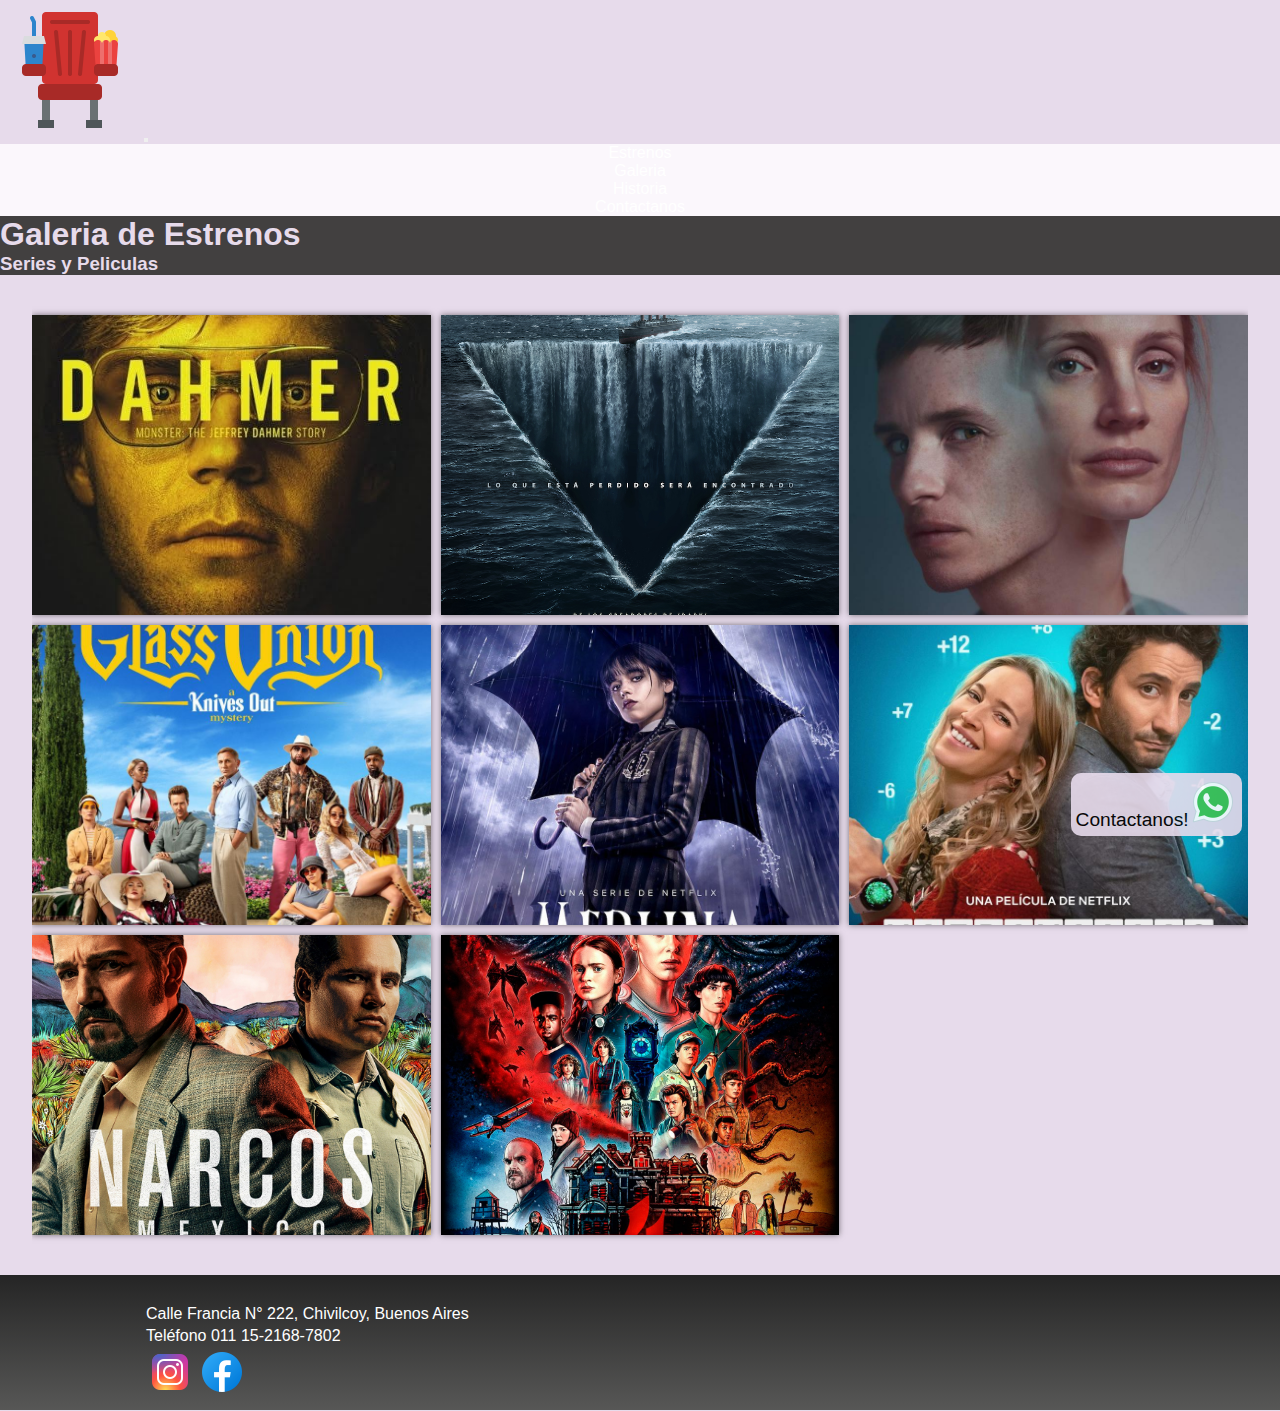
<file: pages/galeria.html>
<!DOCTYPE html>
<html lang="en">

<head>
    <meta charset="UTF-8">
    <meta http-equiv="X-UA-Compatible" content="IE=edge">
    <meta name="viewport" content="width=device-width, initial-scale=1.0">
    <meta name="keywords" content="cine, series, peliculas, nacional, internacional">
    <meta name="description" content="galeria de peliculas y series">
    <title>Tu Butaca</title>
    <!--ICONO-->
    <link rel="shortcut icon" href="../img/Butaca.png" type="image/x-icon">
    <!-- link google fonts -->
    <link rel="preconnect" href="https://fonts.googleapis.com">
    <link rel="preconnect" href="https://fonts.gstatic.com" crossorigin>
    <link href="https://fonts.googleapis.com/css2?family=Poppins:ital,wght@1,400;1,500&display=swap" rel="stylesheet">
    <link rel="stylesheet" href="https://cdnjs.cloudflare.com/ajax/libs/font-awesome/6.2.1/css/all.min.css"
        integrity="sha512-MV7K8+y+gLIBoVD59lQIYicR65iaqukzvf/nwasF0nqhPay5w/9lJmVM2hMDcnK1OnMGCdVK+iQrJ7lzPJQd1w=="
        crossorigin="anonymous" referrerpolicy="no-referrer" />
    <!-- link animaciones -->
    <link href="https://unpkg.com/aos@2.3.1/dist/aos.css" rel="stylesheet">
    <!--CDN BOOTSTRAP-->
    <link href="https://cdn.jsdelivr.net/npm/bootstrap@5.3.0-alpha1/dist/css/bootstrap.min.css" rel="stylesheet"
    integrity="sha384-GLhlTQ8iRABdZLl6O3oVMWSktQOp6b7In1Zl3/Jr59b6EGGoI1aFkw7cmDA6j6gD" crossorigin="anonymous">
    <!--CSS-->
    <link rel="stylesheet" href="../css/style.css">
</head>

<body>
    <!--Titulo y nav-->

    <!-- Header-->
    <header>
        <nav class="navbar navbar-expand-lg bg-body-tertiary">
            <div class="container-fluid">
                <a class="navbar-brand" href="../Index.html">
                    <img class="logoPrincipal" src="../img/Butaca.png" alt="">
                </a>
                <button class="navbar-toggler" type="button" data-bs-toggle="collapse" data-bs-target="#navbarNav"
                    aria-controls="navbarNav" aria-expanded="false" aria-label="Toggle navigation">
                    <span class="navbar-toggler-icon"></span>
                </button>
                <div class="collapse navbar-collapse" id="navbarNav">
                    <ul class="navbar-nav">
                        <li class="nav-item">
                            <a class="nav-link" aria-current="page" href="../pages/estrenos.html">Estrenos</a>
                        </li>
                        <li class="nav-item">
                            <a class="nav-link active" href="../pages/galeria.html">Galeria</a>
                        </li>
                        <li class="nav-item">
                            <a class="nav-link" href="../pages/historia.html">Historia</a>
                        </li>
                        <li class="nav-item">
                            <a class="nav-link" href="../pages/contactanos.html">Contactanos</a>
                        </li>
                    </ul>
                </div>
            </div>
        </nav>
    </header>

    <!-- Main Galeria-->
    <main>
        <h1 data-aos="fade-up" data-aos-anchor-placement="center-bottom" data-aos-duration="2000" class="mt-2 text-center p-1">Galeria de Estrenos</h1>
        <h3 data-aos="fade-up" data-aos-anchor-placement="center-bottom" data-aos-duration="2000" class="mt-2 text-center p-1">Series y Peliculas</h3>
        <span class="linea"></span>
        <section class="galeria">
            <a href="#image1"><img src="../img/Dahmer.jpg" alt=""></a>
            <a href="#image2"><img src="../img/1899.jpg" alt=""></a>
            <a href="#image3"><img src="../img/El angel.jpg" alt=""></a>
            <a href="#image4"><img src="../img/Glass.jpg" alt=""></a>
            <a href="#image5"><img src="../img/Merlina.jpg" alt=""></a>
            <a href="#image6"><img src="../img/Matrimillas.jpg" alt=""></a>
            <a href="#image7"><img src="../img/Narcos.jpg" alt=""></a>
            <a href="#image8"><img src="../img/Stranger.jpg" alt=""></a>
        </section>
        <article class="light-box" id="image1">
            <a href="#image8" class="next">←</a>
            <img src="../img/Dahmer.jpg" alt="">
            <a href="#image2" class="next">→</a>
            <a href="#" class="close">X</a>
        </article>

        <article class="light-box" id="image2">
            <a href="#image1" class="next">←</a>
            <img src="../img/1899.jpg" alt="">
            <a href="#image3" class="next">→</a>
            <a href="#" class="close">X</a>
        </article>

        <article class="light-box" id="image3">
            <a href="#image2" class="next">←</a>
            <img src="../img/El angel.jpg" alt="">
            <a href="#image4" class="next">→</a>
            <a href="#" class="close">X</a>
        </article>

        <article class="light-box" id="image4">
            <a href="#image3" class="next">←</a>
            <img src="../img/Glass.jpg" alt="">
            <a href="#image5" class="next">→</a>
            <a href="#" class="close">X</a>
        </article>

        <article class="light-box" id="image5">
            <a href="#image4" class="next">←</a>
            <img src="../img/Merlina.jpg" alt="">
            <a href="#image6" class="next">→</a>
            <a href="#" class="close">X</a>
        </article>

        <article class="light-box" id="image6">
            <a href="#image5" class="next">←</a>
            <img src="../img/Matrimillas.jpg" alt="">
            <a href="#image7" class="next">→</a>
            <a href="#" class="close">X</a>
        </article>

        <article class="light-box" id="image7">
            <a href="#image6" class="next">←</a>
            <img src="../img/Narcos.jpg" alt="">
            <a href="#image8" class="next">→</a>
            <a href="#" class="close">X</a>
        </article>

        <article class="light-box" id="image8">
            <a href="#image7" class="next">←</a>
            <img src="../img/Stranger.jpg" alt="">
            <a href="#image1" class="next">→</a>
            <a href="#" class="close">X</a>
        </article>
        
    </main>

    <!-- Footer-->
    <footer>
        <section ID="cajaFooter">
            <div class="footerContacto fw-semibold fs-5">
                <h4 data-aos="fade-up" data-aos-anchor-placement="center-bottom" data-aos-duration="2000" class="mt-2 text-center p-1">CONTACTO</h4>
                <p> Calle Francia N° 222, Chivilcoy, Buenos Aires </p>
                <p>Teléfono 011 15-2168-7802 </p>
                <p class="parrafoWhatsapp"><a href="https://wa.me/541121687802" class="logoWhatsapp  fw-bold" target="blank">Contactanos!<img src="../img/iconoWhatsapp1.png" alt="Ícono de Whatsapp" ></p>
                </a>
                <a href="https://www.instagram.com/" target="blank"><img src="../img/iconoInstragram.png" alt="Ícono de Instagram" class="logoInstagram">
                </a>
                <a href="https://www.facebook.com/" target="blank"><img src="../img/iconoFacebook.png" alt="Ícono de Facebook" class="logoFacebook">
                </a>
            </div>
        </section>
    </footer>

    <!--link animaciones-->

    <script src="https://unpkg.com/aos@2.3.1/dist/aos.js"></script>
    <script>
        AOS.init();
    </script>

    <!--CDN BOOTSTRAP-->
    <script src="https://cdn.jsdelivr.net/npm/bootstrap@5.3.0-alpha1/dist/js/bootstrap.bundle.min.js"
        integrity="sha384-w76AqPfDkMBDXo30jS1Sgez6pr3x5MlQ1ZAGC+nuZB+EYdgRZgiwxhTBTkF7CXvN"
        crossorigin="anonymous"></script>
</body>
</html>
</file>
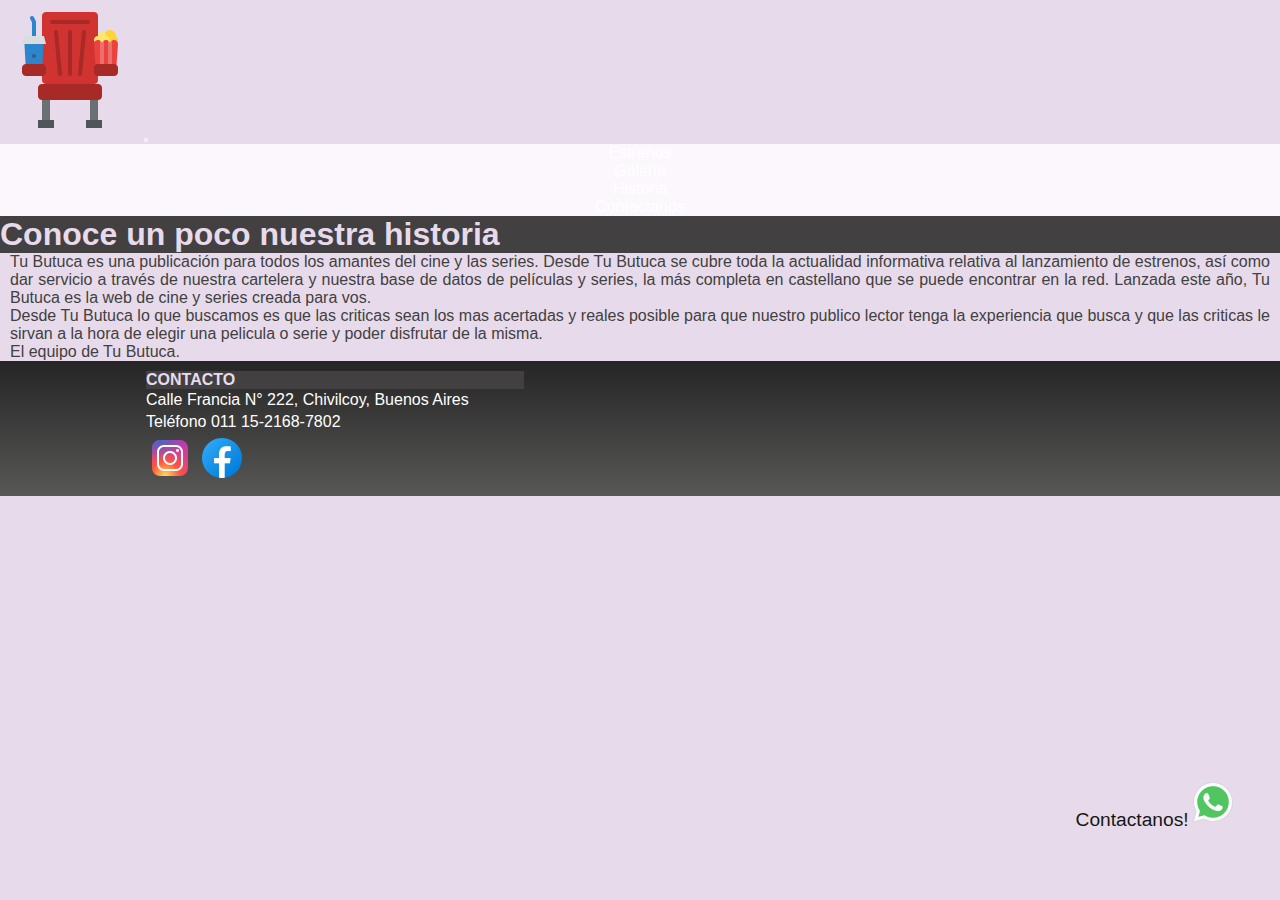
<file: pages/historia.html>
<!DOCTYPE html>
<html lang="en">
<head>
    <meta charset="UTF-8">
    <meta http-equiv="X-UA-Compatible" content="IE=edge">
    <meta name="viewport" content="width=device-width, initial-scale=1.0">
    <meta name="keywords" content="series, peliculas, criticas, nacional, internacional">
    <meta name="description" content="Nuestra historia">
    <title>Tu Butaca</title>
    <!--ICONO-->
    <link rel="shortcut icon" href="../img/Butaca.png" type="image/x-icon">
    <!-- link google fonts -->
    <link rel="preconnect" href="https://fonts.googleapis.com"><link rel="preconnect" href="https://fonts.gstatic.com" crossorigin><link href="https://fonts.googleapis.com/css2?family=Poppins:ital,wght@1,400;1,500&display=swap" rel="stylesheet">
    <link rel="stylesheet" href="https://cdnjs.cloudflare.com/ajax/libs/font-awesome/6.2.1/css/all.min.css" integrity="sha512-MV7K8+y+gLIBoVD59lQIYicR65iaqukzvf/nwasF0nqhPay5w/9lJmVM2hMDcnK1OnMGCdVK+iQrJ7lzPJQd1w==" crossorigin="anonymous" referrerpolicy="no-referrer" />
    <!-- link animaciones -->
    <link href="https://unpkg.com/aos@2.3.1/dist/aos.css" rel="stylesheet">
    <!--CDN BOOTSTRAP-->
    <link href="https://cdn.jsdelivr.net/npm/bootstrap@5.3.0-alpha1/dist/css/bootstrap.min.css" rel="stylesheet"
    integrity="sha384-GLhlTQ8iRABdZLl6O3oVMWSktQOp6b7In1Zl3/Jr59b6EGGoI1aFkw7cmDA6j6gD" crossorigin="anonymous">
    <link rel="stylesheet" href="../css/style.css">
</head>
<body>
    <!--Titulo y nav-->

    <!-- Header-->
    <header>
        <nav class="navbar navbar-expand-lg bg-body-tertiary">
            <div class="container-fluid">
                <a class="navbar-brand" href="../Index.html">
                    <img class="logoPrincipal" src="../img/Butaca.png" alt="">
                </a>
                <button class="navbar-toggler" type="button" data-bs-toggle="collapse" data-bs-target="#navbarNav"
                    aria-controls="navbarNav" aria-expanded="false" aria-label="Toggle navigation">
                    <span class="navbar-toggler-icon"></span>
                </button>
                <div class="collapse navbar-collapse" id="navbarNav">
                    <ul class="navbar-nav">
                        <li class="nav-item">
                            <a class="nav-link" aria-current="page" href="../pages/estrenos.html">Estrenos</a>
                        </li>
                        <li class="nav-item">
                            <a class="nav-link" href="../pages/galeria.html">Galeria</a>
                        </li>
                        <li class="nav-item">
                            <a class="nav-link active" href="../pages/historia.html">Historia</a>
                        </li>
                        <li class="nav-item">
                            <a class="nav-link" href="../pages/contactanos.html">Contactanos</a>
                        </li>
                    </ul>
                </div>
            </div>
        </nav>
    </header>
    
    <!-- Main-->
    <main>
        <h1 data-aos="fade-up" data-aos-anchor-placement="center-bottom" data-aos-duration="2000" class="mt-2 text-center p-1">Conoce un poco nuestra historia</h1>
        <p>Tu Butuca es una publicación para todos los amantes del cine y las series. Desde Tu Butuca se cubre toda la actualidad informativa relativa al lanzamiento de estrenos, así como dar servicio a través de nuestra cartelera y nuestra base de datos de películas y series, la más completa en castellano que se puede encontrar en la red. Lanzada este año, Tu Butuca es la web de cine y series creada para vos.</p>
        <p>Desde Tu Butuca lo que buscamos es que las criticas sean los mas acertadas y reales posible para que nuestro publico lector tenga la experiencia que busca y que las criticas le sirvan a la hora de elegir una pelicula o serie y poder disfrutar de la misma.</p>
        <p>El equipo de Tu Butuca.</p>
    </main>
    
    <!-- Footer-->
    <footer>
        <section ID="cajaFooter">
            <div class="footerContacto fw-semibold fs-5">
                <h4 data-aos="fade-up" data-aos-anchor-placement="center-bottom" data-aos-duration="2000" class="mt-2 text-center p-1">CONTACTO</h4>
                <p> Calle Francia N° 222, Chivilcoy, Buenos Aires </p>
                <p>Teléfono 011 15-2168-7802 </p>
                <p class="parrafoWhatsapp"><a href="https://wa.me/541121687802" class="logoWhatsapp  fw-bold" target="blank">Contactanos!<img src="../img/iconoWhatsapp1.png" alt="Ícono de Whatsapp" ></p>
                </a>
                <a href="https://www.instagram.com/" target="blank"><img src="../img/iconoInstragram.png" alt="Ícono de Instagram" class="logoInstagram">
                </a>
                <a href="https://www.facebook.com/" target="blank"><img src="../img/iconoFacebook.png" alt="Ícono de Facebook" class="logoFacebook">
                </a>
            </div>
        </section>
    </footer>

    <!--link animaciones-->
    <script src="https://unpkg.com/aos@2.3.1/dist/aos.js"></script>
    <script>
        AOS.init();
    </script>

    <!--CDN BOOTSTRAP-->
    <script src="https://cdn.jsdelivr.net/npm/bootstrap@5.3.0-alpha1/dist/js/bootstrap.bundle.min.js"
    integrity="sha384-w76AqPfDkMBDXo30jS1Sgez6pr3x5MlQ1ZAGC+nuZB+EYdgRZgiwxhTBTkF7CXvN"
    crossorigin="anonymous"></script>
</body>
</html>
</file>
<file: css/style.css>
@charset "UTF-8";
/*--Colores--*/
* {
  margin: 0;
  padding: 0;
  box-sizing: border-box;
}

h1 {
  font-family: "Libre Baskerville", serif;
}

nav a:hover {
  background-color: #fcddb5;
}

a:link {
  text-decoration: none;
  color: white;
}
a:visited {
  color: #fcddb5;
}

.tblanco {
  color: white;
}

body {
  background-color: rgb(231, 219, 235);
}

main {
  line-height: 1, 5;
  padding: 0;
}
main p {
  text-align: justify;
  line-height: 1, 5rem;
  font-family: "Segoe UI", Tahoma, Geneva, Verdana, sans-serif;
  color: rgb(66, 64, 64);
  margin-left: 10px;
  margin-right: 10px;
  padding: 0;
}

P::-moz-selection {
  color: rgb(66, 64, 64);
  background-color: #fcddb5;
}

P::selection {
  color: rgb(66, 64, 64);
  background-color: #fcddb5;
}

/*--Base flexbox--*/
.flexbox {
  display: flex;
  justify-content: center;
  align-items: center;
  flex-wrap: wrap;
}

.button, .btn {
  border: rgb(111, 0, 255) solid 2px;
}
.button:hover, .btn:hover {
  background-color: rgb(240, 167, 79);
  color: white;
}

.btn {
  background-color: rgb(46, 131, 88);
  justify-content: space-around;
}

footer {
  background-color: rgb(56, 56, 54);
  color: white;
  font-family: "Segoe UI", Tahoma, Geneva, Verdana, sans-serif;
  padding-left: 0.5rem;
  background-image: linear-gradient(rgb(37, 37, 37), rgb(87, 87, 86));
}

#cajaFooter {
  margin-right: 14vw;
  margin-left: 10vw;
  position: relative;
  margin-bottom: 1px;
}
#cajaFooter a {
  bottom: 5vw;
  right: 3vw;
}
#cajaFooter p {
  line-height: 1.4rem;
}
#cajaFooter ul {
  line-height: 1.5rem;
}

.logoWhatsapp {
  position: fixed;
  bottom: 1vw;
  right: 3vw;
}

/*---APLICANDO GRIDS---*/
#cajaFooter {
  display: grid;
  grid-template-columns: 40% 30% 30%;
  grid-template-rows: 100%;
  grid-template-areas: "contacto servicios mapa ";
  grid-auto-flow: row;
  gap: 10px 10px;
  padding: 10px;
}

.footerContacto {
  grid-area: contacto;
}

#cajaFooter a:hover {
  background: #f0dfc6;
  color: rgb(46, 131, 88);
  border-color: rgb(66, 64, 64);
  border-radius: 0.2rem;
  transform: scale(1.2, 1.2);
  display: inline-block;
}

.parrafoWhatsapp a {
  color: black;
  background-color: rgb(231, 219, 235);
  opacity: 90%;
  font-weight: 200;
  border-radius: 10px;
  border-width: 1px;
  font-size: larger;
  padding: 5px;
}

@media screen and (max-width: 992px) {
  #cajaFooter {
    display: flex;
    justify-content: space-around;
    flex-wrap: wrap;
  }
}
/*-- Mixin y condicional--*/
@media screen and (max-width: 991px) {
  .logoPrincipal {
    width: 120px;
    height: 100%;
    border-radius: 0.5rem;
    padding: 6px;
  }
  .logoSecciones {
    width: 120px;
    height: 100%;
    border-radius: 0.5rem;
    padding: 6px;
  }
}
@media screen and (min-width: 992px) {
  .logoPrincipal {
    width: 140px;
    height: 100%;
    border-radius: 0.5rem;
    padding: 6px;
  }
  .logoSecciones {
    width: 140px;
    height: 100%;
    border-radius: 0.5rem;
    padding: 6px;
  }
}
h1 {
  color: rgb(231, 219, 235);
  background-color: rgb(66, 64, 64);
  text-align: center¿;
  z-index: -2;
  font-family: "Lucida Sans", "Lucida Sans Regular", "Lucida Grande", "Lucida Sans Unicode", Geneva, Verdana, sans-serif;
}

h2 {
  color: rgb(231, 219, 235);
  background-color: rgb(66, 64, 64);
  text-align: center¿;
  z-index: -2;
  font-family: "Lucida Sans", "Lucida Sans Regular", "Lucida Grande", "Lucida Sans Unicode", Geneva, Verdana, sans-serif;
}

h3 {
  color: rgb(231, 219, 235);
  background-color: rgb(66, 64, 64);
  text-align: center¿;
  z-index: -2;
  font-family: "Lucida Sans", "Lucida Sans Regular", "Lucida Grande", "Lucida Sans Unicode", Geneva, Verdana, sans-serif;
}

h4 {
  color: rgb(231, 219, 235);
  background-color: rgb(66, 64, 64);
  text-align: center¿;
  z-index: -2;
  font-family: "Lucida Sans", "Lucida Sans Regular", "Lucida Grande", "Lucida Sans Unicode", Geneva, Verdana, sans-serif;
}

h5 {
  color: rgb(231, 219, 235);
  background-color: rgb(66, 64, 64);
  text-align: center¿;
  z-index: -2;
  font-family: "Lucida Sans", "Lucida Sans Regular", "Lucida Grande", "Lucida Sans Unicode", Geneva, Verdana, sans-serif;
}

h6 {
  color: rgb(231, 219, 235);
  background-color: rgb(66, 64, 64);
  text-align: center¿;
  z-index: -2;
  font-family: "Lucida Sans", "Lucida Sans Regular", "Lucida Grande", "Lucida Sans Unicode", Geneva, Verdana, sans-serif;
}

li {
  color: rgb(231, 219, 235);
  background-color: rgb(66, 64, 64);
  text-align: center;
  font-family: "Lucida Sans", "Lucida Sans Regular", "Lucida Grande", "Lucida Sans Unicode", Geneva, Verdana, sans-serif;
}

/*--Contacto en Sección Inicio--*/
.indexContacto {
  display: flex;
  text-align: center;
  flex-direction: column;
  justify-content: space-around;
}

.indexContacto > h2 {
  z-index: 0;
}

/*--Main de Sección Inicio--*/
.nav-item {
  background-color: rgb(251, 247, 252);
}

.carousel-item img {
  width: 800px;
  height: 800px;
}

/*--Imagenes en Estrenos--*/
.estrenos {
  text-align: center;
}

.estrenos img {
  width: 400px;
  height: 400px;
}

@media screen and (max-width: 420px) {
  .estrenos img {
    width: 250px;
    height: 250px;
  }
}
/*--Main de Galeria--*/
.galeria {
  display: grid;
  grid-template-columns: repeat(auto-fit, minmax(350px, 1fr));
  width: 95%;
  margin: auto;
  grid-gap: 10px;
  padding: 40px 0;
  overflow: hidden;
}

.galeria > a {
  display: block;
  position: relative;
  overflow: hidden;
  box-shadow: 0 0 6px rgba(0, 0, 0, 0.5);
}

.galeria img {
  width: 100%;
  vertical-align: top;
  height: 300px;
  -o-object-fit: cover;
     object-fit: cover;
  transition: transform 0.5s;
}

.galeria a:hover img {
  filter: blur(2px);
  transform: rotate(10deg) scale(1.3);
}

.light-box {
  position: fixed;
  top: 0;
  left: 0;
  background: rgba(0, 0, 0, 0.5);
  transition: transform 0.3s ease-in-out;
  width: 100%;
  height: 100vh;
  z-index: 1000;
  display: flex;
  justify-content: center;
  align-items: center;
  transform: scale(0);
}

.light-box img {
  max-height: 70vh;
}

.light-box:target {
  transform: scale(1);
}

.close {
  display: block;
  position: absolute;
  top: 40px;
  right: 40px;
  background: #851919;
  color: #fff;
  text-decoration: none;
  width: 40px;
  height: 40px;
  text-align: center;
  line-height: 40px;
  border-radius: 50%;
}

.next {
  display: block;
  background: #851919;
  color: #fff;
  height: 30px;
  width: 30px;
  line-height: 30px;
  text-decoration: none;
  text-align: center;
}

@media screen and (max-width: 400px) {
  .galeria {
    grid-template-columns: repeat(auto-fit, minmax(200px, 1fr));
  }
  .close {
    top: 20px;
    right: 20px;
  }
}/*# sourceMappingURL=main.css.map */
</file>
